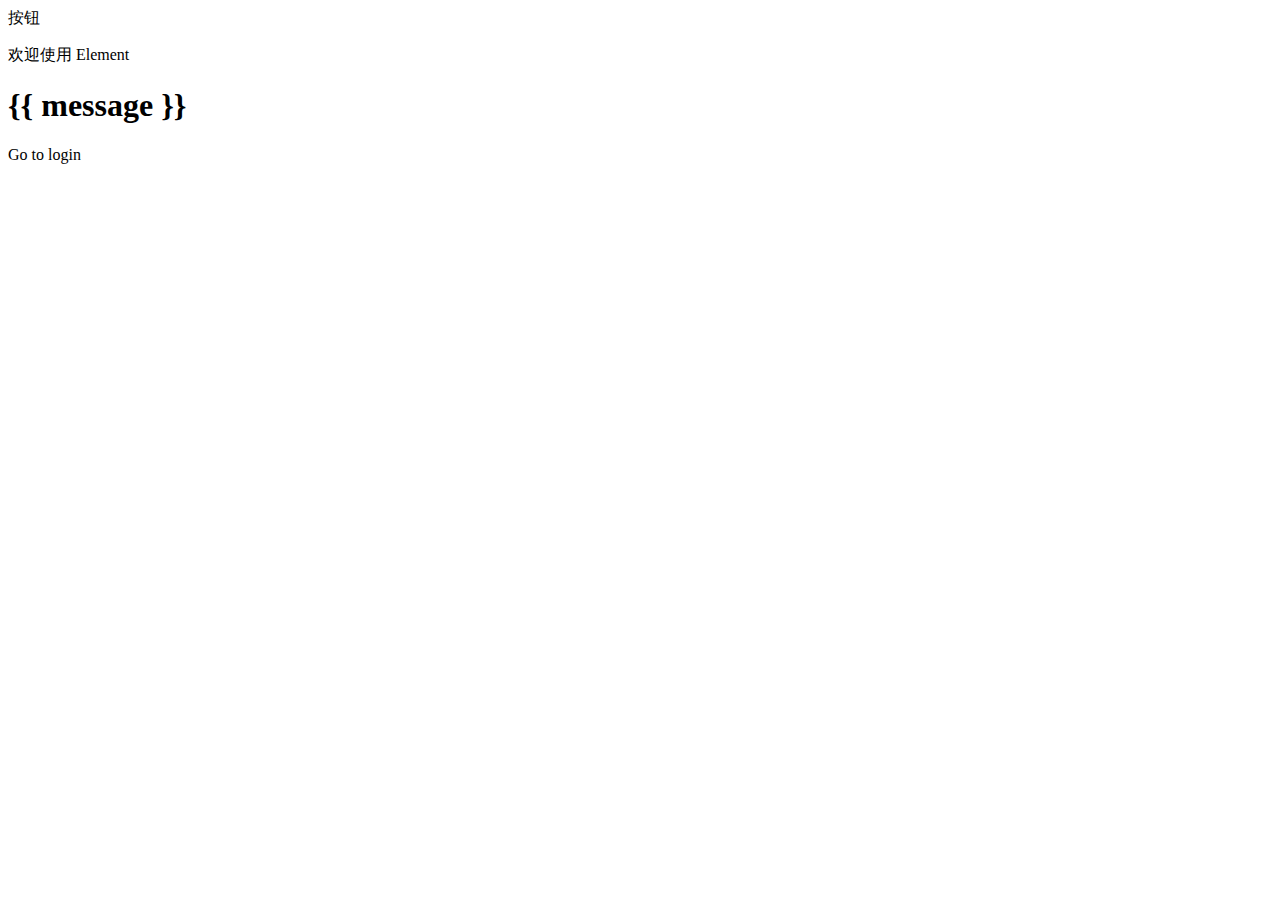
<file: index.html>
<!DOCTYPE html>
<html>
<head> 
    <meta charset="utf-8">
    <title> vue-project</title> 
   <link rel="stylesheet" href="./lib/css/element-ui1.4.4.css"> <link>
   <link rel="stylesheet" href="./css/index.css"> <link>
   



  </head>
  <body>
  <script type="text/x-template" id="login">
  <div class="login-container">
    <el-form autoComplete="on" :model="loginForm" :rules="loginRules" ref="loginForm" label-position="left" label-width="0px"
      class="card-box login-form">
      <h3 class="title">系统登录</h3>
       <el-form-item prop="username">
        <span class="svg-container svg-container_login">
          <icon-svg icon-class="yonghuming" />
        </span>
        <el-input name="username" type="text" v-model="loginForm.username" autoComplete="on" placeholder="邮箱" />
      </el-form-item>
      <el-form-item prop="password">
        <span class="svg-container">
          <icon-svg icon-class="mima" ></icon-svg>
        </span>
        <el-input name="password" type="password" @keyup.enter.native="handleLogin" v-model="loginForm.password" autoComplete="on"
          placeholder="密码"></el-input>
      </el-form-item>
      <el-form-item>
        <el-button type="primary" style="width:100%;" :loading="loading" @click.native.prevent="handleLogin">
          登录
        </el-button>
      </el-form-item>
      <div class='tips'>账号:admin 密码随便填</div>
      <div class='tips'>账号:editor  密码随便填</div>
    </el-form>
  </div>
</script>
	<div id="app">
  <el-button @click.native="visible = true">按钮</el-button>
  <el-dialog v-model="visible" title="Hello world">
    <p>欢迎使用 Element</p>
  </el-dialog>
	<h1>{{ message }}</h1>


	<todo-item 
      v-for="item in groceryList"
      v-bind:todo="item" 
      v-bind:key="item.id"
      ></todo-item>
  <router-link to="/login">Go to login</router-link>
  <router-view></router-view>
  </div>
  </body>

  <script src="./lib/js/vue.js"></script>
  <script src="./lib/js/vue-router.js"></script>
  <script src="./lib/js/element-ui1.4.4.js"></script>
<!-- <script src="https://unpkg.com/element-ui/lib/index.js"></script> -->
 	<script src="./js/index.js"></script>

</html>
</file>
<file: lib/css/element-ui1.4.4.css>
@charset "UTF-8";.el-breadcrumb:after,.el-breadcrumb:before,.el-button-group:after,.el-button-group:before,.el-form-item:after,.el-form-item:before,.el-form-item__content:after,.el-form-item__content:before{display:table;content:""}.el-checkbox-button__original,.el-pagination--small .arrow.disabled,.el-table .hidden-columns,.el-table td.is-hidden>*,.el-table th.is-hidden>*,.el-table--hidden{visibility:hidden}.el-form-item__content:after{clear:both}.el-form-item:after{clear:both}.el-breadcrumb:after{clear:both}.el-button-group:after{clear:both}.el-autocomplete-suggestion.is-loading li:after{display:inline-block;content:"";height:100%;vertical-align:middle}.el-dialog__header:after,.el-dialog__header:before{display:table;content:""}.el-dialog__header:after{clear:both}@font-face{font-family:element-icons;src:url(fonts/element-icons.woff?t=1472440741) format('woff'),url(fonts/element-icons.ttf?t=1472440741) format('truetype');font-weight:400;font-style:normal}[class*=" el-icon-"],[class^=el-icon-]{font-family:element-icons!important;speak:none;font-style:normal;font-weight:400;font-variant:normal;text-transform:none;line-height:1;vertical-align:baseline;display:inline-block;-webkit-font-smoothing:antialiased;-moz-osx-font-smoothing:grayscale}.el-icon-arrow-down:before{content:"\e600"}.el-icon-arrow-left:before{content:"\e601"}.el-icon-arrow-right:before{content:"\e602"}.el-icon-arrow-up:before{content:"\e603"}.el-icon-caret-bottom:before{content:"\e604"}.el-icon-caret-left:before{content:"\e605"}.el-icon-caret-right:before{content:"\e606"}.el-icon-caret-top:before{content:"\e607"}.el-icon-check:before{content:"\e608"}.el-icon-circle-check:before{content:"\e609"}.el-icon-circle-close:before{content:"\e60a"}.el-icon-circle-cross:before{content:"\e60b"}.el-icon-close:before{content:"\e60c"}.el-icon-upload:before{content:"\e60d"}.el-icon-d-arrow-left:before{content:"\e60e"}.el-icon-d-arrow-right:before{content:"\e60f"}.el-icon-d-caret:before{content:"\e610"}.el-icon-date:before{content:"\e611"}.el-icon-delete:before{content:"\e612"}.el-icon-document:before{content:"\e613"}.el-icon-edit:before{content:"\e614"}.el-icon-information:before{content:"\e615"}.el-icon-loading:before{content:"\e616"}.el-icon-menu:before{content:"\e617"}.el-icon-message:before{content:"\e618"}.el-icon-minus:before{content:"\e619"}.el-icon-more:before{content:"\e61a"}.el-icon-picture:before{content:"\e61b"}.el-icon-plus:before{content:"\e61c"}.el-icon-search:before{content:"\e61d"}.el-icon-setting:before{content:"\e61e"}.el-icon-share:before{content:"\e61f"}.el-icon-star-off:before{content:"\e620"}.el-icon-star-on:before{content:"\e621"}.el-icon-time:before{content:"\e622"}.el-icon-warning:before{content:"\e623"}.el-icon-delete2:before{content:"\e624"}.el-icon-upload2:before{content:"\e627"}.el-icon-view:before{content:"\e626"}.el-icon-loading{animation:rotating 1s linear infinite}.el-icon--right{margin-left:5px}.el-icon--left{margin-right:5px}@keyframes rotating{0%{transform:rotateZ(0)}100%{transform:rotateZ(360deg)}}.el-pagination{white-space:nowrap;padding:2px 5px;color:#48576a}.el-pagination:after,.el-pagination:before{display:table;content:""}.el-pagination:after{clear:both}.el-pagination button,.el-pagination span{display:inline-block;font-size:13px;min-width:28px;height:28px;line-height:28px;vertical-align:top;box-sizing:border-box}.el-pagination .el-select .el-input{width:110px}.el-pagination .el-select .el-input input{padding-right:25px;border-radius:2px;height:28px}.el-pagination button{border:none;padding:0 6px;background:0 0}.el-pagination button:focus{outline:0}.el-pagination button:hover{color:#20a0ff}.el-pagination button.disabled{color:#e4e4e4;background-color:#fff;cursor:not-allowed}.el-pager li,.el-pager li.btn-quicknext:hover,.el-pager li.btn-quickprev:hover{cursor:pointer}.el-pagination .btn-next,.el-pagination .btn-prev{background:center center no-repeat #fff;background-size:16px;border:1px solid #d1dbe5;cursor:pointer;margin:0;color:#97a8be}.el-pagination .btn-next .el-icon,.el-pagination .btn-prev .el-icon{display:block;font-size:12px}.el-pagination .btn-prev{border-radius:2px 0 0 2px;border-right:0}.el-pagination .btn-next{border-radius:0 2px 2px 0;border-left:0}.el-pagination--small .btn-next,.el-pagination--small .btn-prev,.el-pagination--small .el-pager li,.el-pagination--small .el-pager li:last-child{border-color:transparent;font-size:12px;line-height:22px;height:22px;min-width:22px}.el-pagination--small .el-pager li{border-radius:2px}.el-pagination__sizes{margin:0 10px 0 0}.el-pagination__sizes .el-input .el-input__inner{font-size:13px;border-color:#d1dbe5}.el-pagination__sizes .el-input .el-input__inner:hover{border-color:#20a0ff}.el-pagination__jump{margin-left:10px}.el-pagination__total{margin:0 10px}.el-pagination__rightwrapper{float:right}.el-pagination__editor{border:1px solid #d1dbe5;border-radius:2px;line-height:18px;padding:4px 2px;width:30px;text-align:center;margin:0 6px;box-sizing:border-box;transition:border .3s;-moz-appearance:textfield}.el-pager,.el-pager li{vertical-align:top;display:inline-block;margin:0}.el-pagination__editor::-webkit-inner-spin-button,.el-pagination__editor::-webkit-outer-spin-button{-webkit-appearance:none;margin:0}.el-pagination__editor:focus{outline:0;border-color:#20a0ff}.el-autocomplete-suggestion__wrap,.el-pager li{border:1px solid #d1dbe5;box-sizing:border-box}.el-pager{-webkit-user-select:none;-moz-user-select:none;-ms-user-select:none;user-select:none;list-style:none;font-size:0;padding:0}.el-date-table,.el-radio{-webkit-user-select:none;-ms-user-select:none}.el-date-table,.el-radio,.el-time-panel{-moz-user-select:none}.el-pager li{padding:0 4px;border-right:0;background:#fff;font-size:13px;min-width:28px;height:28px;line-height:28px;text-align:center}.el-pager li:last-child{border-right:1px solid #d1dbe5}.el-pager li.btn-quicknext,.el-pager li.btn-quickprev{line-height:28px;color:#97a8be}.el-pager li.active+li{border-left:0;padding-left:5px}.el-pager li:hover{color:#20a0ff}.el-pager li.active{border-color:#20a0ff;background-color:#20a0ff;color:#fff;cursor:default}.el-dialog{position:absolute;left:50%;-ms-transform:translateX(-50%);transform:translateX(-50%);background:#fff;border-radius:2px;box-shadow:0 1px 3px rgba(0,0,0,.3);box-sizing:border-box;margin-bottom:50px}.el-dialog--tiny{width:30%}.el-dialog--small{width:50%}.el-dialog--large{width:90%}.el-dialog--full{width:100%;top:0;margin-bottom:0;height:100%;overflow:auto}.el-dialog__wrapper{top:0;right:0;bottom:0;left:0;position:fixed;overflow:auto;margin:0}.el-autocomplete,.el-dropdown{display:inline-block;position:relative}.el-dialog__header{padding:20px 20px 0}.el-dialog__headerbtn{float:right;background:0 0;border:none;outline:0;padding:0;cursor:pointer;font-size:16px}.el-dialog__headerbtn .el-dialog__close{color:#bfcbd9}.el-dialog__headerbtn:focus .el-dialog__close,.el-dialog__headerbtn:hover .el-dialog__close{color:#20a0ff}.el-dialog__title{line-height:1;font-size:16px;font-weight:700;color:#1f2d3d}.el-dialog__body{padding:30px 20px;color:#48576a;font-size:14px}.el-dialog__footer{padding:10px 20px 15px;text-align:right;box-sizing:border-box}.dialog-fade-enter-active{animation:dialog-fade-in .3s}.dialog-fade-leave-active{animation:dialog-fade-out .3s}@keyframes dialog-fade-in{0%{transform:translate3d(0,-20px,0);opacity:0}100%{transform:translate3d(0,0,0);opacity:1}}@keyframes dialog-fade-out{0%{transform:translate3d(0,0,0);opacity:1}100%{transform:translate3d(0,-20px,0);opacity:0}}.el-autocomplete-suggestion{margin:5px 0;box-shadow:0 0 6px 0 rgba(0,0,0,.04),0 2px 4px 0 rgba(0,0,0,.12)}.el-autocomplete-suggestion li{list-style:none;line-height:36px;padding:0 10px;margin:0;cursor:pointer;color:#48576a;font-size:14px;white-space:nowrap;overflow:hidden;text-overflow:ellipsis}.el-autocomplete-suggestion li:hover{background-color:#e4e8f1}.el-autocomplete-suggestion li.highlighted{background-color:#20a0ff;color:#fff}.el-autocomplete-suggestion li:active{background-color:#0082e6}.el-autocomplete-suggestion.is-loading li:hover,.el-dropdown-menu{background-color:#fff}.el-autocomplete-suggestion li.divider{margin-top:6px;border-top:1px solid #d1dbe5}.el-autocomplete-suggestion li.divider:last-child{margin-bottom:-6px}.el-autocomplete-suggestion.is-loading li{text-align:center;height:100px;line-height:100px;font-size:20px;color:#999}.el-autocomplete-suggestion.is-loading .el-icon-loading{vertical-align:middle}.el-autocomplete-suggestion__wrap{max-height:280px;overflow:auto;background-color:#fff;padding:6px 0;border-radius:2px}.el-autocomplete-suggestion__list{margin:0;padding:0}.el-dropdown{color:#48576a;font-size:14px}.el-dropdown .el-button-group{display:block}.el-dropdown .el-button-group .el-button{float:none}.el-dropdown .el-dropdown__caret-button{padding-right:5px;padding-left:5px}.el-dropdown .el-dropdown__caret-button .el-dropdown__icon{padding-left:0}.el-dropdown__icon{font-size:12px;margin:0 3px}.el-dropdown-menu{margin:5px 0;border:1px solid #d1dbe5;box-shadow:0 2px 4px rgba(0,0,0,.12),0 0 6px rgba(0,0,0,.12);padding:6px 0;z-index:10;position:absolute;top:0;left:0;min-width:100px}.el-dropdown-menu__item{list-style:none;line-height:36px;padding:0 10px;margin:0;cursor:pointer}.el-dropdown-menu__item:not(.is-disabled):hover{background-color:#e4e8f1;color:#48576a}.el-dropdown-menu__item.is-disabled{cursor:default;color:#bfcbd9;pointer-events:none}.el-dropdown-menu__item--divided{position:relative;margin-top:6px;border-top:1px solid #d1dbe5}.el-dropdown-menu__item--divided:before{content:'';height:6px;display:block;margin:0 -10px;background-color:#fff}.el-menu-item,.el-submenu__title{height:56px;line-height:56px;font-size:14px;color:#48576a;padding:0 20px;cursor:pointer;position:relative;transition:border-color .3s,background-color .3s,color .3s;box-sizing:border-box;white-space:nowrap}.el-menu{border-radius:2px;list-style:none;position:relative;margin:0;padding-left:0;background-color:#eef1f6}.el-menu:after,.el-menu:before{display:table;content:""}.el-menu:after{clear:both}.el-menu li{list-style:none}.el-menu--dark{background-color:#324157}.el-menu--dark .el-menu-item,.el-menu--dark .el-submenu__title{color:#bfcbd9}.el-menu--dark .el-menu-item:hover,.el-menu--dark .el-submenu__title:hover{background-color:#48576a}.el-menu--dark .el-submenu .el-menu{background-color:#1f2d3d}.el-menu--dark .el-submenu .el-menu .el-menu-item:hover{background-color:#48576a}.el-menu--horizontal .el-menu-item{float:left;height:60px;line-height:60px;margin:0;cursor:pointer;position:relative;box-sizing:border-box;border-bottom:5px solid transparent}.el-menu--horizontal .el-menu-item a,.el-menu--horizontal .el-menu-item a:hover{color:inherit}.el-menu--horizontal .el-submenu{float:left;position:relative}.el-menu--horizontal .el-submenu>.el-menu{position:absolute;top:65px;left:0;border:1px solid #d1dbe5;padding:5px 0;background-color:#fff;z-index:100;min-width:100%;box-shadow:0 2px 4px 0 rgba(0,0,0,.12),0 0 6px 0 rgba(0,0,0,.04)}.el-menu--horizontal .el-submenu .el-submenu__title{height:60px;line-height:60px;border-bottom:5px solid transparent}.el-menu--horizontal .el-submenu .el-menu-item{background-color:#fff;float:none;height:36px;line-height:36px;padding:0 10px}.el-menu--horizontal .el-submenu .el-submenu__icon-arrow{position:static;vertical-align:middle;margin-left:5px;color:#97a8be;margin-top:-3px}.el-menu--horizontal .el-menu-item:hover,.el-menu--horizontal .el-submenu__title:hover{background-color:#eef1f6}.el-menu--horizontal>.el-menu-item:hover,.el-menu--horizontal>.el-submenu.is-active .el-submenu__title,.el-menu--horizontal>.el-submenu:hover .el-submenu__title{border-bottom:5px solid #20a0ff}.el-menu--horizontal.el-menu--dark .el-menu-item:hover,.el-menu--horizontal.el-menu--dark .el-submenu__title:hover{background-color:#324157}.el-menu--horizontal.el-menu--dark .el-submenu .el-menu-item:hover,.el-menu--horizontal.el-menu--dark .el-submenu .el-submenu-title:hover,.el-menu-item:hover{background-color:#d1dbe5}.el-menu--horizontal.el-menu--dark .el-submenu .el-menu-item,.el-menu--horizontal.el-menu--dark .el-submenu .el-submenu-title{color:#48576a}.el-menu--horizontal.el-menu--dark .el-submenu .el-menu-item.is-active,.el-menu-item.is-active{color:#20a0ff}.el-menu--collapse{width:64px}.el-menu--collapse>.el-menu-item [class^=el-icon-],.el-menu--collapse>.el-submenu>.el-submenu__title [class^=el-icon-]{margin:0;vertical-align:middle;width:24px;text-align:center}.el-menu--collapse>.el-menu-item .el-submenu__icon-arrow,.el-menu--collapse>.el-submenu>.el-submenu__title .el-submenu__icon-arrow{display:none}.el-menu--collapse>.el-menu-item span,.el-menu--collapse>.el-submenu>.el-submenu__title span{height:0;width:0;overflow:hidden;visibility:hidden;display:inline-block}.el-menu--collapse .el-submenu{position:relative}.el-menu--collapse .el-submenu .el-menu{position:absolute;margin-left:5px;top:0;left:100%;z-index:10}.el-menu--collapse .el-submenu.is-opened>.el-submenu__title .el-submenu__icon-arrow{-ms-transform:none;transform:none}.el-menu-item [class^=el-icon-]{margin-right:5px;width:24px;text-align:center}.el-menu-item *{vertical-align:middle}.el-menu-item:first-child{margin-left:0}.el-menu-item:last-child{margin-right:0}.el-submenu [class^=el-icon-]{vertical-align:middle;margin-right:5px;width:24px;text-align:center}.el-submenu .el-menu{background-color:#e4e8f1}.el-submenu .el-menu-item:hover,.el-submenu__title:hover{background-color:#d1dbe5}.el-submenu .el-menu-item{height:50px;line-height:50px;padding:0 45px;min-width:200px}.el-submenu.is-opened>.el-submenu__title .el-submenu__icon-arrow{-ms-transform:rotate(180deg);transform:rotateZ(180deg)}.el-submenu.is-active .el-submenu__title{border-bottom-color:#20a0ff}.el-submenu__title{position:relative}.el-submenu__title *{vertical-align:middle}.el-submenu__icon-arrow{position:absolute;top:50%;right:20px;margin-top:-7px;transition:transform .3s;font-size:12px}.el-radio,.el-radio__inner,.el-radio__input{position:relative;display:inline-block}.el-menu-item-group>ul{padding:0}.el-menu-item-group__title{padding-top:15px;line-height:normal;font-size:14px;padding-left:20px;color:#97a8be}.el-radio-button__inner,.el-radio-group,.el-radio__input{line-height:1;vertical-align:middle}.horizontal-collapse-transition .el-submenu__title .el-submenu__icon-arrow{transition:.2s;opacity:0}.el-radio{color:#1f2d3d;cursor:pointer;white-space:nowrap}.el-radio+.el-radio{margin-left:15px}.el-radio__input{white-space:nowrap;cursor:pointer;outline:0}.el-radio__input.is-focus .el-radio__inner{border-color:#20a0ff}.el-radio__input.is-checked .el-radio__inner{border-color:#20a0ff;background:#20a0ff}.el-radio__input.is-checked .el-radio__inner::after{-ms-transform:translate(-50%,-50%) scale(1);transform:translate(-50%,-50%) scale(1)}.el-radio__input.is-disabled .el-radio__inner{background-color:#eef1f6;border-color:#d1dbe5;cursor:not-allowed}.el-radio__input.is-disabled .el-radio__inner::after{cursor:not-allowed;background-color:#eef1f6}.el-radio__input.is-disabled .el-radio__inner+.el-radio__label{cursor:not-allowed}.el-radio__input.is-disabled.is-checked .el-radio__inner{background-color:#d1dbe5;border-color:#d1dbe5}.el-radio__inner,.el-radio__input.is-disabled.is-checked .el-radio__inner::after{background-color:#fff}.el-radio__input.is-disabled+.el-radio__label{color:#bbb;cursor:not-allowed}.el-radio__inner{border:1px solid #bfcbd9;width:18px;height:18px;border-radius:50%;cursor:pointer;box-sizing:border-box}.el-radio__inner:hover{border-color:#20a0ff}.el-radio__inner::after{width:6px;height:6px;border-radius:50%;background-color:#fff;content:"";position:absolute;left:50%;top:50%;-ms-transform:translate(-50%,-50%) scale(0);transform:translate(-50%,-50%) scale(0);transition:transform .15s cubic-bezier(.71,-.46,.88,.6)}.el-switch__core,.el-switch__label{width:46px;height:22px;cursor:pointer}.el-radio__original{opacity:0;outline:0;position:absolute;z-index:-1;top:0;left:0;right:0;bottom:0;margin:0}.el-radio-button,.el-radio-button__inner{position:relative;display:inline-block}.el-radio__label{font-size:14px;padding-left:5px}.el-radio-group{display:inline-block;font-size:0}.el-radio-group .el-radio{font-size:14px}.el-radio-button:first-child .el-radio-button__inner{border-left:1px solid #bfcbd9;border-radius:4px 0 0 4px;box-shadow:none!important}.el-radio-button:last-child .el-radio-button__inner{border-radius:0 4px 4px 0}.el-radio-button:first-child:last-child .el-radio-button__inner{border-radius:4px}.el-radio-button__inner{white-space:nowrap;background:#fff;border:1px solid #bfcbd9;border-left:0;color:#1f2d3d;-webkit-appearance:none;text-align:center;box-sizing:border-box;outline:0;margin:0;cursor:pointer;transition:all .3s cubic-bezier(.645,.045,.355,1);padding:10px 15px;font-size:14px;border-radius:0}.el-radio-button__inner:hover{color:#20a0ff}.el-radio-button__inner [class*=el-icon-]{line-height:.9}.el-radio-button__inner [class*=el-icon-]+span{margin-left:5px}.el-radio-button__orig-radio{opacity:0;outline:0;position:absolute;z-index:-1;left:-999px}.el-radio-button__orig-radio:checked+.el-radio-button__inner{color:#fff;background-color:#20a0ff;border-color:#20a0ff;box-shadow:-1px 0 0 0 #20a0ff}.el-radio-button__orig-radio:disabled+.el-radio-button__inner{color:#bfcbd9;cursor:not-allowed;background-image:none;background-color:#eef1f6;border-color:#d1dbe5;box-shadow:none}.el-radio-button--large .el-radio-button__inner{padding:11px 19px;font-size:16px;border-radius:0}.el-radio-button--small .el-radio-button__inner{padding:7px 9px;font-size:12px;border-radius:0}.el-radio-button--mini .el-radio-button__inner{padding:4px;font-size:12px;border-radius:0}.el-switch{display:inline-block;position:relative;font-size:14px;line-height:22px;height:22px;vertical-align:middle}.el-switch__label,.el-switch__label *{position:absolute;font-size:14px;display:inline-block}.el-switch .label-fade-enter,.el-switch .label-fade-leave-active{opacity:0}.el-switch.is-disabled .el-switch__core{border-color:#e4e8f1!important;background:#e4e8f1!important}.el-switch.is-disabled .el-switch__core span{background-color:#fbfdff!important}.el-switch.is-disabled .el-switch__core~.el-switch__label *{color:#fbfdff!important}.el-switch.is-checked .el-switch__core{border-color:#20a0ff;background-color:#20a0ff}.el-switch.is-disabled .el-switch__core,.el-switch.is-disabled .el-switch__label{cursor:not-allowed}.el-switch__label{transition:.2s;left:0;top:0}.el-switch__label *{line-height:1;top:4px;color:#fff}.el-switch__label--left i{left:6px}.el-switch__label--right i{right:6px}.el-switch__input{display:none}.el-switch__core{margin:0;display:inline-block;position:relative;border:1px solid #bfcbd9;outline:0;border-radius:12px;box-sizing:border-box;background:#bfcbd9;transition:border-color .3s,background-color .3s}.el-switch__core .el-switch__button{top:0;left:0;position:absolute;border-radius:100%;transition:transform .3s;width:16px;height:16px;background-color:#fff}.el-switch--wide .el-switch__label.el-switch__label--left span{left:10px}.el-switch--wide .el-switch__label.el-switch__label--right span{right:10px}.el-select-dropdown{position:absolute;z-index:1001;border:1px solid #d1dbe5;border-radius:2px;background-color:#fff;box-shadow:0 2px 4px rgba(0,0,0,.12),0 0 6px rgba(0,0,0,.04);box-sizing:border-box;margin:5px 0}.el-select-dropdown .el-scrollbar.is-empty .el-select-dropdown__list{padding:0}.el-select-dropdown.is-multiple .el-select-dropdown__item.selected{color:#20a0ff;background-color:#fff}.el-select-dropdown.is-multiple .el-select-dropdown__item.selected.hover,.el-select-dropdown__item.hover,.el-select-dropdown__item:hover{background-color:#e4e8f1}.el-select-dropdown.is-multiple .el-select-dropdown__item.selected::after{position:absolute;right:10px;font-family:element-icons;content:"\E608";font-size:11px;-webkit-font-smoothing:antialiased;-moz-osx-font-smoothing:grayscale}.el-select-dropdown__empty{padding:10px 0;margin:0;text-align:center;color:#999;font-size:14px}.el-select-dropdown__wrap{max-height:274px}.el-select-dropdown__list{list-style:none;padding:6px 0;margin:0;box-sizing:border-box}.el-select-dropdown__item{font-size:14px;padding:8px 10px;position:relative;white-space:nowrap;overflow:hidden;text-overflow:ellipsis;color:#48576a;height:36px;line-height:1.5;box-sizing:border-box;cursor:pointer}.el-select-dropdown__item.selected{color:#fff;background-color:#20a0ff}.el-select-dropdown__item.selected.hover{background-color:#1c8de0}.el-select-dropdown__item span{line-height:1.5!important}.el-select-dropdown__item.is-disabled{color:#bfcbd9;cursor:not-allowed}.el-select-dropdown__item.is-disabled:hover{background-color:#fff}.el-select-group{margin:0;padding:0}.el-select-group .el-select-dropdown__item{padding-left:20px}.el-select-group__wrap{list-style:none;margin:0;padding:0}.el-select-group__title{padding-left:10px;font-size:12px;color:#999;height:30px;line-height:30px}.el-select{display:inline-block;position:relative}.el-select:hover .el-input__inner{border-color:#8391a5}.el-select .el-input__inner{cursor:pointer;padding-right:35px}.el-select .el-input__inner:focus{border-color:#20a0ff}.el-select .el-input .el-input__icon{color:#bfcbd9;font-size:12px;transition:transform .3s;-ms-transform:translateY(-50%) rotate(180deg);transform:translateY(-50%) rotateZ(180deg);line-height:16px;top:50%;cursor:pointer}.el-select .el-input .el-input__icon.is-show-close{transition:0s;width:16px;height:16px;font-size:14px;right:8px;text-align:center;-ms-transform:translateY(-50%) rotate(180deg);transform:translateY(-50%) rotateZ(180deg);border-radius:100%;color:#bfcbd9}.el-select .el-input .el-input__icon.is-show-close:hover{color:#97a8be}.el-select .el-input .el-input__icon.is-reverse{-ms-transform:translateY(-50%);transform:translateY(-50%)}.el-select .el-input.is-disabled .el-input__inner{cursor:not-allowed}.el-select .el-input.is-disabled .el-input__inner:hover{border-color:#d1dbe5}.el-select>.el-input{display:block}.el-select .el-tag__close{margin-top:-2px}.el-select .el-tag{height:24px;line-height:24px;box-sizing:border-box;margin:3px 0 3px 6px}.el-select__input{border:none;outline:0;padding:0;margin-left:10px;color:#666;font-size:14px;vertical-align:baseline;-webkit-appearance:none;-moz-appearance:none;appearance:none;height:28px;background-color:transparent}.el-select__input.is-mini{height:14px}.el-select__close{cursor:pointer;position:absolute;top:8px;z-index:1000;right:25px;color:#bfcbd9;line-height:18px;font-size:12px}.el-select__close:hover{color:#97a8be}.el-select__tags{position:absolute;line-height:normal;white-space:normal;z-index:1;top:50%;-ms-transform:translateY(-50%);transform:translateY(-50%)}.el-table,.el-table td,.el-table th{box-sizing:border-box;position:relative}.el-select__tag{display:inline-block;height:24px;line-height:24px;font-size:14px;border-radius:4px;color:#fff;background-color:#20a0ff}.el-select__tag .el-icon-close{font-size:12px}.el-table{overflow:hidden;width:100%;max-width:100%;background-color:#fff;border:1px solid #dfe6ec;font-size:14px;color:#1f2d3d}.el-table .el-tooltip.cell{white-space:nowrap;min-width:50px}.el-table td,.el-table th{height:40px;min-width:0;text-overflow:ellipsis;vertical-align:middle}.el-table::after,.el-table::before{content:'';position:absolute;background-color:#dfe6ec;z-index:1}.el-table td.is-right,.el-table th.is-right{text-align:right}.el-table td.is-left,.el-table th.is-left{text-align:left}.el-table td.is-center,.el-table th.is-center{text-align:center}.el-table td,.el-table th.is-leaf{border-bottom:1px solid #dfe6ec}.el-table td.gutter,.el-table th.gutter{width:15px;border-right-width:0;border-bottom-width:0;padding:0}.el-table .cell,.el-table th>div{padding-left:18px;padding-right:18px;box-sizing:border-box;text-overflow:ellipsis}.el-table::before{left:0;bottom:0;width:100%;height:1px}.el-table::after{top:0;right:0;width:1px;height:100%}.el-table .caret-wrapper,.el-table th>.cell{position:relative;display:inline-block;vertical-align:middle}.el-table th{white-space:nowrap;overflow:hidden;background-color:#eef1f6;text-align:left}.el-table th>div{display:inline-block;line-height:40px;overflow:hidden;white-space:nowrap}.el-table td>div{box-sizing:border-box}.el-table th.required>div::before{display:inline-block;content:"";width:8px;height:8px;border-radius:50%;background:#ff4d51;margin-right:5px;vertical-align:middle}.el-table th>.cell{word-wrap:normal;text-overflow:ellipsis;line-height:30px;width:100%;box-sizing:border-box}.el-table th>.cell.highlight{color:#20a0ff}.el-table .caret-wrapper{cursor:pointer;margin-left:5px;margin-top:-2px;width:16px;height:30px;overflow:visible;overflow:initial}.el-table .cell,.el-table__footer-wrapper,.el-table__header-wrapper{overflow:hidden}.el-table .sort-caret{display:inline-block;width:0;height:0;border:0;content:"";position:absolute;left:3px;z-index:2}.el-table .sort-caret.ascending,.el-table .sort-caret.descending{border-right:5px solid transparent;border-left:5px solid transparent}.el-table .sort-caret.ascending{top:9px;border-top:none;border-bottom:5px solid #97a8be}.el-table .sort-caret.descending{bottom:9px;border-top:5px solid #97a8be;border-bottom:none}.el-table .ascending .sort-caret.ascending{border-bottom-color:#48576a}.el-table .descending .sort-caret.descending{border-top-color:#48576a}.el-table td.gutter{width:0}.el-table .cell{white-space:normal;word-break:break-all;line-height:24px}.el-badge__content,.el-message__group p,.el-progress-bar__inner,.el-steps.is-horizontal,.el-tabs__nav,.el-tag,.el-time-spinner,.el-tree-node,.el-upload-list__item-name{white-space:nowrap}.el-table tr input[type=checkbox]{margin:0}.el-table tr{background-color:#fff}.el-table .hidden-columns{position:absolute;z-index:-1}.el-table__empty-block{position:relative;min-height:60px;text-align:center;width:100%;height:100%}.el-table__empty-text{position:absolute;left:50%;top:50%;-ms-transform:translate(-50%,-50%);transform:translate(-50%,-50%);color:#5e7382}.el-table__expand-column .cell{padding:0;text-align:center}.el-table__expand-icon{position:relative;cursor:pointer;color:#666;font-size:12px;transition:transform .2s ease-in-out;height:40px}.el-table__expand-icon>.el-icon{position:absolute;left:50%;top:50%;margin-left:-5px;margin-top:-5px}.el-table__expand-icon--expanded{-ms-transform:rotate(90deg);transform:rotate(90deg)}.el-table__expanded-cell{padding:20px 50px;background-color:#fbfdff;box-shadow:inset 0 2px 0 #f4f4f4}.el-table__expanded-cell:hover{background-color:#fbfdff!important}.el-table--fit{border-right:0;border-bottom:0}.el-table--border th,.el-table__fixed-right-patch{border-bottom:1px solid #dfe6ec}.el-table--fit td.gutter,.el-table--fit th.gutter{border-right-width:1px}.el-table--border td,.el-table--border th{border-right:1px solid #dfe6ec}.el-table__fixed,.el-table__fixed-right{position:absolute;top:0;left:0;box-shadow:1px 0 8px #d3d4d6;overflow-x:hidden}.el-table__fixed-right::before,.el-table__fixed::before{content:'';position:absolute;left:0;bottom:0;width:100%;height:1px;background-color:#dfe6ec;z-index:4}.el-table__fixed-right-patch{position:absolute;top:-1px;right:0;background-color:#eef1f6}.el-table__fixed-right{top:0;left:auto;right:0;box-shadow:-1px 0 8px #d3d4d6}.el-table__fixed-right .el-table__fixed-body-wrapper,.el-table__fixed-right .el-table__fixed-footer-wrapper,.el-table__fixed-right .el-table__fixed-header-wrapper{left:auto;right:0}.el-table__fixed-header-wrapper{position:absolute;left:0;top:0;z-index:3}.el-table__fixed-header-wrapper thead div{background-color:#eef1f6;color:#1f2d3d}.el-table__fixed-footer-wrapper{position:absolute;left:0;bottom:0;z-index:3}.el-table__fixed-footer-wrapper tbody td{border-top:1px solid #dfe6ec;background-color:#fbfdff;color:#1f2d3d}.el-table__fixed-body-wrapper{position:absolute;left:0;top:37px;overflow:hidden;z-index:3}.el-table__body-wrapper,.el-table__footer-wrapper,.el-table__header-wrapper{width:100%}.el-table__footer-wrapper{margin-top:-1px}.el-table__footer-wrapper td{border-top:1px solid #dfe6ec}.el-table__body,.el-table__footer,.el-table__header{table-layout:fixed}.el-table__footer-wrapper thead div,.el-table__header-wrapper thead div{background-color:#eef1f6;color:#1f2d3d}.el-table__footer-wrapper tbody td,.el-table__header-wrapper tbody td{background-color:#fbfdff;color:#1f2d3d}.el-table__body-wrapper{overflow:auto;position:relative}.el-table--striped .el-table__body tr.el-table__row--striped td{background:#FAFAFA;background-clip:padding-box}.el-table--striped .el-table__body tr.el-table__row--striped.current-row td{background:#edf7ff}.el-table__body tr.hover-row.current-row>td,.el-table__body tr.hover-row.el-table__row--striped.current-row>td,.el-table__body tr.hover-row.el-table__row--striped>td,.el-table__body tr.hover-row>td{background-color:#eef1f6}.el-table__body tr.current-row>td{background:#edf7ff}.el-table__column-resize-proxy{position:absolute;left:200px;top:0;bottom:0;width:0;border-left:1px solid #dfe6ec;z-index:10}.el-table__column-filter-trigger{display:inline-block;line-height:34px;margin-left:5px;cursor:pointer}.el-table__column-filter-trigger i{color:#97a8be}.el-table--enable-row-transition .el-table__body td{transition:background-color .25s ease}.el-fade-in-linear-enter-active,.el-fade-in-linear-leave-active,.fade-in-linear-enter-active,.fade-in-linear-leave-active{transition:opacity .2s linear}.el-table--enable-row-hover .el-table__body tr:hover>td{background-color:#eef1f6;background-clip:padding-box}.el-table--fluid-height .el-table__fixed,.el-table--fluid-height .el-table__fixed-right{bottom:0;overflow:hidden}.el-table-column--selection .cell{padding-left:14px;padding-right:14px}.el-table-filter{border:1px solid #d1dbe5;border-radius:2px;background-color:#fff;box-shadow:0 2px 4px rgba(0,0,0,.12),0 0 6px rgba(0,0,0,.12);box-sizing:border-box;margin:2px 0}.el-table-filter__list{padding:5px 0;margin:0;list-style:none;min-width:100px}.el-table-filter__list-item{line-height:36px;padding:0 10px;cursor:pointer;font-size:14px}.el-table-filter__list-item:hover{background-color:#e4e8f1;color:#48576a}.el-table-filter__list-item.is-active{background-color:#20a0ff;color:#fff}.el-table-filter__content{min-width:100px}.el-table-filter__bottom{border-top:1px solid #d1dbe5;padding:8px}.el-table-filter__bottom button{background:0 0;border:none;color:#8391a5;cursor:pointer;font-size:14px;padding:0 3px}.el-table-filter__bottom button:hover{color:#20a0ff}.el-table-filter__bottom button:focus{outline:0}.el-table-filter__bottom button.is-disabled{color:#bfcbd9;cursor:not-allowed}.el-table-filter__checkbox-group{padding:10px}.el-table-filter__checkbox-group label.el-checkbox{display:block;margin-bottom:8px;margin-left:5px}.el-table-filter__checkbox-group .el-checkbox:last-child{margin-bottom:0}.el-date-table{font-size:12px;min-width:224px;user-select:none}.el-date-table td{width:32px;height:32px;box-sizing:border-box;text-align:center;cursor:pointer}.el-date-table td.next-month,.el-date-table td.prev-month{color:#ddd}.el-date-table td.today{color:#20a0ff;position:relative}.el-date-table td.today:before{content:" ";position:absolute;top:0;right:0;width:0;height:0;border-top:.5em solid #20a0ff;border-left:.5em solid transparent}.el-month-table td .cell,.el-year-table td .cell{width:48px;height:32px;display:block;line-height:32px}.el-date-table td.available:hover{background-color:#e4e8f1}.el-date-table td.in-range{background-color:#d2ecff}.el-date-table td.in-range:hover{background-color:#afddff}.el-date-table td.current:not(.disabled),.el-date-table td.end-date,.el-date-table td.start-date{background-color:#20a0ff!important;color:#fff}.el-date-table td.disabled{background-color:#f4f4f4;opacity:1;cursor:not-allowed;color:#ccc}.el-fade-in-enter,.el-fade-in-leave-active,.el-fade-in-linear-enter,.el-fade-in-linear-leave,.el-fade-in-linear-leave-active,.fade-in-linear-enter,.fade-in-linear-leave,.fade-in-linear-leave-active{opacity:0}.el-date-table td.week{font-size:80%;color:#8391a5}.el-month-table,.el-year-table{font-size:12px;margin:-1px;border-collapse:collapse}.el-date-table th{padding:5px;color:#8391a5;font-weight:400}.el-date-table.is-week-mode .el-date-table__row:hover{background-color:#e4e8f1}.el-date-table.is-week-mode .el-date-table__row.current{background-color:#d2ecff}.el-month-table td{text-align:center;padding:20px 3px;cursor:pointer}.el-month-table td .cell{color:#48576a}.el-month-table td .cell:hover{background-color:#e4e8f1}.el-month-table td.disabled .cell{background-color:#f4f4f4;cursor:not-allowed;color:#ccc}.el-month-table td.current:not(.disabled) .cell{background-color:#20a0ff!important;color:#fff}.el-year-table .el-icon{color:#97a8be}.el-year-table td{text-align:center;padding:20px 3px;cursor:pointer}.el-year-table td .cell{color:#48576a}.el-year-table td .cell:hover{background-color:#e4e8f1}.el-year-table td.disabled .cell{background-color:#f4f4f4;cursor:not-allowed;color:#ccc}.el-year-table td.current:not(.disabled) .cell{background-color:#20a0ff!important;color:#fff}.el-date-range-picker{min-width:520px}.el-date-range-picker table{table-layout:fixed;width:100%}.el-date-range-picker .el-picker-panel__body{min-width:513px}.el-date-range-picker .el-picker-panel__content{margin:0}.el-date-range-picker.has-sidebar.has-time{min-width:766px}.el-date-range-picker.has-sidebar{min-width:620px}.el-date-range-picker.has-time{min-width:660px}.el-date-range-picker__header{position:relative;text-align:center;height:28px}.el-date-range-picker__header button{float:left}.el-date-range-picker__header div{font-size:14px;margin-right:50px}.el-date-range-picker__content{float:left;width:50%;box-sizing:border-box;margin:0;padding:16px}.el-date-range-picker__content.is-right .el-date-range-picker__header button{float:right}.el-date-range-picker__content.is-right .el-date-range-picker__header div{margin-left:50px;margin-right:50px}.el-date-range-picker__content.is-left{border-right:1px solid #e4e4e4}.el-date-range-picker__editors-wrap{box-sizing:border-box;display:table-cell}.el-date-range-picker__editors-wrap.is-right{text-align:right}.el-date-range-picker__time-header{position:relative;border-bottom:1px solid #e4e4e4;font-size:12px;padding:8px 5px 5px;display:table;width:100%;box-sizing:border-box}.el-date-range-picker__time-header>.el-icon-arrow-right{font-size:20px;vertical-align:middle;display:table-cell;color:#97a8be}.el-date-range-picker__time-picker-wrap{position:relative;display:table-cell;padding:0 5px}.el-date-range-picker__time-picker-wrap .el-picker-panel{position:absolute;top:13px;right:0;z-index:1;background:#fff}.el-time-range-picker{min-width:354px;overflow:visible}.el-time-range-picker__content{position:relative;text-align:center;padding:10px}.el-time-range-picker__cell{box-sizing:border-box;margin:0;padding:4px 7px 7px;width:50%;display:inline-block}.el-time-range-picker__header{margin-bottom:5px;text-align:center;font-size:14px}.el-time-range-picker__body{border-radius:2px;border:1px solid #d1dbe5}.el-picker-panel{color:#48576a;border:1px solid #d1dbe5;box-shadow:0 2px 6px #ccc;background:#fff;border-radius:2px;line-height:20px;margin:5px 0}.el-picker-panel__body-wrapper::after,.el-picker-panel__body::after{content:"";display:table;clear:both}.el-picker-panel__content{position:relative;margin:15px}.el-picker-panel__footer{border-top:1px solid #e4e4e4;padding:4px;text-align:right;background-color:#fff;position:relative}.el-picker-panel__shortcut{display:block;width:100%;border:0;background-color:transparent;line-height:28px;font-size:14px;color:#48576a;padding-left:12px;text-align:left;outline:0;cursor:pointer}.el-picker-panel__shortcut:hover{background-color:#e4e8f1}.el-picker-panel__shortcut.active{background-color:#e6f1fe;color:#20a0ff}.el-picker-panel__btn{border:1px solid #dcdcdc;color:#333;line-height:24px;border-radius:2px;padding:0 20px;cursor:pointer;background-color:transparent;outline:0;font-size:12px}.el-picker-panel__btn[disabled]{color:#ccc;cursor:not-allowed}.el-picker-panel__icon-btn{font-size:12px;color:#97a8be;border:0;background:0 0;cursor:pointer;outline:0;margin-top:3px}.el-date-picker__header-label.active,.el-date-picker__header-label:hover,.el-picker-panel__icon-btn:hover{color:#20a0ff}.el-picker-panel__link-btn{cursor:pointer;color:#20a0ff;text-decoration:none;padding:15px;font-size:12px}.el-picker-panel [slot=sidebar],.el-picker-panel__sidebar{position:absolute;top:0;bottom:0;width:110px;border-right:1px solid #e4e4e4;box-sizing:border-box;padding-top:6px;background-color:#fbfdff;overflow:auto}.el-picker-panel [slot=sidebar]+.el-picker-panel__body,.el-picker-panel__sidebar+.el-picker-panel__body{margin-left:110px}.el-date-picker{min-width:254px}.el-date-picker .el-picker-panel__content{min-width:224px}.el-date-picker table{table-layout:fixed;width:100%}.el-date-picker.has-sidebar.has-time{min-width:434px}.el-date-picker.has-sidebar{min-width:370px}.el-date-picker.has-time{min-width:324px}.el-date-picker__editor-wrap{position:relative;display:table-cell;padding:0 5px}.el-date-picker__time-header{position:relative;border-bottom:1px solid #e4e4e4;font-size:12px;padding:8px 5px 5px;display:table;width:100%;box-sizing:border-box}.el-date-picker__header{margin:12px;text-align:center}.el-date-picker__header-label{font-size:14px;padding:0 5px;line-height:22px;text-align:center;cursor:pointer}.el-date-picker__prev-btn{float:left}.el-date-picker__next-btn{float:right}.el-date-picker__time-wrap{padding:10px;text-align:center}.el-date-picker__time-label{float:left;cursor:pointer;line-height:30px;margin-left:10px}.time-select{margin:5px 0;min-width:0}.time-select .el-picker-panel__content{max-height:200px;margin:0}.time-select-item{padding:8px 10px;font-size:14px}.time-select-item.selected:not(.disabled){background-color:#20a0ff;color:#fff}.time-select-item.selected:not(.disabled):hover{background-color:#20a0ff}.time-select-item.disabled{color:#d1dbe5;cursor:not-allowed}.time-select-item:hover{background-color:#e4e8f1;cursor:pointer}.el-fade-in-enter-active,.el-fade-in-leave-active,.el-zoom-in-center-enter-active,.el-zoom-in-center-leave-active{transition:all .3s cubic-bezier(.55,0,.1,1)}.el-zoom-in-bottom-enter-active,.el-zoom-in-bottom-leave-active,.el-zoom-in-left-enter-active,.el-zoom-in-left-leave-active,.el-zoom-in-top-enter-active,.el-zoom-in-top-leave-active{transition:transform .3s cubic-bezier(.23,1,.32,1) .1s,opacity .3s cubic-bezier(.23,1,.32,1) .1s}.el-zoom-in-center-enter,.el-zoom-in-center-leave-active{opacity:0;-ms-transform:scaleX(0);transform:scaleX(0)}.el-zoom-in-top-enter-active,.el-zoom-in-top-leave-active{opacity:1;-ms-transform:scaleY(1);transform:scaleY(1);-ms-transform-origin:center top;transform-origin:center top}.el-zoom-in-top-enter,.el-zoom-in-top-leave-active{opacity:0;-ms-transform:scaleY(0);transform:scaleY(0)}.el-zoom-in-bottom-enter-active,.el-zoom-in-bottom-leave-active{opacity:1;-ms-transform:scaleY(1);transform:scaleY(1);-ms-transform-origin:center bottom;transform-origin:center bottom}.el-zoom-in-bottom-enter,.el-zoom-in-bottom-leave-active{opacity:0;-ms-transform:scaleY(0);transform:scaleY(0)}.el-zoom-in-left-enter-active,.el-zoom-in-left-leave-active{opacity:1;-ms-transform:scale(1,1);transform:scale(1,1);-ms-transform-origin:top left;transform-origin:top left}.el-zoom-in-left-enter,.el-zoom-in-left-leave-active{opacity:0;-ms-transform:scale(.45,.45);transform:scale(.45,.45)}.collapse-transition{transition:.3s height ease-in-out,.3s padding-top ease-in-out,.3s padding-bottom ease-in-out}.horizontal-collapse-transition{transition:.3s width ease-in-out,.3s padding-left ease-in-out,.3s padding-right ease-in-out}.el-list-enter-active,.el-list-leave-active{transition:all 1s}.el-list-enter,.el-list-leave-active{opacity:0;-ms-transform:translateY(-30px);transform:translateY(-30px)}.el-opacity-transition{transition:opacity .3s cubic-bezier(.55,0,.1,1)}.el-date-editor{position:relative;display:inline-block}.el-date-editor .el-picker-panel{position:absolute;min-width:180px;box-sizing:border-box;box-shadow:0 2px 6px #ccc;background:#fff;z-index:10;top:41px}.el-date-editor.el-input{width:193px}.el-date-editor--daterange.el-input{width:220px}.el-date-editor--datetimerange.el-input{width:350px}.el-time-spinner.has-seconds .el-time-spinner__wrapper{width:33%}.el-time-spinner.has-seconds .el-time-spinner__wrapper:nth-child(2){margin-left:1%}.el-time-spinner__wrapper{max-height:190px;overflow:auto;display:inline-block;width:50%;vertical-align:top;position:relative}.el-time-spinner__wrapper .el-scrollbar__wrap:not(.el-scrollbar__wrap--hidden-default){padding-bottom:15px}.el-time-spinner__list{padding:0;margin:0;list-style:none;text-align:center}.el-time-spinner__list::after,.el-time-spinner__list::before{content:'';display:block;width:100%;height:80px}.el-time-spinner__item{height:32px;line-height:32px;font-size:12px}.el-time-spinner__item:hover:not(.disabled):not(.active){background:#e4e8f1;cursor:pointer}.el-time-spinner__item.active:not(.disabled){color:#fff}.el-time-spinner__item.disabled{color:#d1dbe5;cursor:not-allowed}.el-time-panel{margin:5px 0;border:1px solid #d1dbe5;background-color:#fff;box-shadow:0 2px 4px rgba(0,0,0,.12),0 0 6px rgba(0,0,0,.04);border-radius:2px;position:absolute;width:180px;left:0;z-index:1000;-webkit-user-select:none;-ms-user-select:none;user-select:none}.el-popover,.el-tabs--border-card{box-shadow:0 2px 4px 0 rgba(0,0,0,.12),0 0 6px 0 rgba(0,0,0,.04)}.el-slider__button,.el-slider__button-wrapper{-webkit-user-select:none;-moz-user-select:none}.el-time-panel__content{font-size:0;position:relative;overflow:hidden}.el-time-panel__content::after,.el-time-panel__content::before{content:":";top:50%;color:#fff;position:absolute;font-size:14px;margin-top:-15px;line-height:16px;background-color:#20a0ff;height:32px;z-index:-1;left:0;right:0;box-sizing:border-box;padding-top:6px;text-align:left}.el-time-panel__content::after{left:50%;margin-left:-2px}.el-time-panel__content::before{padding-left:50%;margin-right:-2px}.el-time-panel__content.has-seconds::after{left:66.66667%}.el-time-panel__content.has-seconds::before{padding-left:33.33333%}.el-time-panel__footer{border-top:1px solid #e4e4e4;padding:4px;height:36px;line-height:25px;text-align:right;box-sizing:border-box}.el-time-panel__btn{border:none;line-height:28px;padding:0 5px;margin:0 5px;cursor:pointer;background-color:transparent;outline:0;font-size:12px;color:#8391a5}.el-time-panel__btn.confirm{font-weight:800;color:#20a0ff}.el-popover{position:absolute;background:#fff;min-width:150px;border-radius:2px;border:1px solid #d1dbe5;padding:10px;z-index:2000;font-size:12px}.el-popover .popper__arrow,.el-popover .popper__arrow::after{position:absolute;display:block;width:0;height:0;border-color:transparent;border-style:solid}.el-popover .popper__arrow{border-width:6px}.el-popover .popper__arrow::after{content:" ";border-width:6px}.el-popover[x-placement^=top]{margin-bottom:12px}.el-popover[x-placement^=top] .popper__arrow{bottom:-6px;left:50%;margin-right:3px;border-top-color:#d1dbe5;border-bottom-width:0}.el-popover[x-placement^=top] .popper__arrow::after{bottom:1px;margin-left:-6px;border-top-color:#fff;border-bottom-width:0}.el-popover[x-placement^=bottom]{margin-top:12px}.el-popover[x-placement^=bottom] .popper__arrow{top:-6px;left:50%;margin-right:3px;border-top-width:0;border-bottom-color:#d1dbe5}.el-popover[x-placement^=bottom] .popper__arrow::after{top:1px;margin-left:-6px;border-top-width:0;border-bottom-color:#fff}.el-popover[x-placement^=right]{margin-left:12px}.el-popover[x-placement^=right] .popper__arrow{top:50%;left:-6px;margin-bottom:3px;border-right-color:#d1dbe5;border-left-width:0}.el-popover[x-placement^=right] .popper__arrow::after{bottom:-6px;left:1px;border-right-color:#fff;border-left-width:0}.el-popover[x-placement^=left]{margin-right:12px}.el-popover[x-placement^=left] .popper__arrow{top:50%;right:-6px;margin-bottom:3px;border-right-width:0;border-left-color:#d1dbe5}.el-popover[x-placement^=left] .popper__arrow::after{right:1px;bottom:-6px;margin-left:-6px;border-right-width:0;border-left-color:#fff}.el-popover__title{color:#1f2d3d;font-size:13px;line-height:1;margin-bottom:9px}.v-modal-enter{animation:v-modal-in .2s ease}.v-modal-leave{animation:v-modal-out .2s ease forwards}@keyframes v-modal-in{0%{opacity:0}}@keyframes v-modal-out{100%{opacity:0}}.v-modal{position:fixed;left:0;top:0;width:100%;height:100%;opacity:.5;background:#000}.el-message-box{text-align:left;display:inline-block;vertical-align:middle;background-color:#fff;width:420px;border-radius:3px;font-size:16px;overflow:hidden;-webkit-backface-visibility:hidden;backface-visibility:hidden}.el-message-box__wrapper{position:fixed;top:0;bottom:0;left:0;right:0;text-align:center}.el-message-box__wrapper::after{content:"";display:inline-block;height:100%;width:0;vertical-align:middle}.el-message-box__header{position:relative;padding:20px 20px 0}.el-message-box__headerbtn{position:absolute;top:19px;right:20px;background:0 0;border:none;outline:0;padding:0;cursor:pointer}.el-message-box__headerbtn .el-message-box__close{color:#999}.el-message-box__headerbtn:focus .el-message-box__close,.el-message-box__headerbtn:hover .el-message-box__close{color:#20a0ff}.el-message-box__content{padding:30px 20px;color:#48576a;font-size:14px;position:relative}.el-message-box__input{padding-top:15px}.el-message-box__input input.invalid,.el-message-box__input input.invalid:focus{border-color:#ff4949}.el-message-box__errormsg{color:#ff4949;font-size:12px;min-height:18px;margin-top:2px}.el-message-box__title{padding-left:0;margin-bottom:0;font-size:16px;font-weight:700;height:18px;color:#333}.el-message-box__message{margin:0}.el-message-box__message p{margin:0;line-height:1.4}.el-message-box__btns{padding:10px 20px 15px;text-align:right}.el-message-box__btns button:nth-child(2){margin-left:10px}.el-message-box__btns-reverse{-ms-flex-direction:row-reverse;flex-direction:row-reverse}.el-message-box__status{position:absolute;top:50%;-ms-transform:translateY(-50%);transform:translateY(-50%);font-size:36px!important}.el-message-box__status.el-icon-circle-check{color:#13ce66}.el-message-box__status.el-icon-information{color:#50bfff}.el-message-box__status.el-icon-warning{color:#f7ba2a}.el-message-box__status.el-icon-circle-cross{color:#ff4949}.msgbox-fade-enter-active{animation:msgbox-fade-in .3s}.msgbox-fade-leave-active{animation:msgbox-fade-out .3s}@keyframes msgbox-fade-in{0%{transform:translate3d(0,-20px,0);opacity:0}100%{transform:translate3d(0,0,0);opacity:1}}@keyframes msgbox-fade-out{0%{transform:translate3d(0,0,0);opacity:1}100%{transform:translate3d(0,-20px,0);opacity:0}}.el-breadcrumb{font-size:13px;line-height:1}.el-breadcrumb__separator{margin:0 8px;color:#bfcbd9}.el-breadcrumb__item{float:left}.el-breadcrumb__item:last-child .el-breadcrumb__item__inner,.el-breadcrumb__item:last-child .el-breadcrumb__item__inner a,.el-breadcrumb__item:last-child .el-breadcrumb__item__inner a:hover,.el-breadcrumb__item:last-child .el-breadcrumb__item__inner:hover{color:#97a8be;cursor:text}.el-breadcrumb__item:last-child .el-breadcrumb__separator{display:none}.el-breadcrumb__item__inner,.el-breadcrumb__item__inner a{transition:color .15s linear;color:#48576a}.el-breadcrumb__item__inner a:hover,.el-breadcrumb__item__inner:hover{color:#20a0ff;cursor:pointer}.el-form--label-left .el-form-item__label{text-align:left}.el-form--label-top .el-form-item__label{float:none;display:inline-block;text-align:left;padding:0 0 10px}.el-form--inline .el-form-item{display:inline-block;margin-right:10px;vertical-align:top}.el-form--inline .el-form-item__label{float:none;display:inline-block}.el-form--inline .el-form-item__content{display:inline-block;vertical-align:top}.el-form--inline.el-form--label-top .el-form-item__content{display:block}.el-form-item{margin-bottom:22px}.el-form-item .el-form-item{margin-bottom:0}.el-form-item.is-error .el-input-group__append .el-input__inner,.el-form-item.is-error .el-input-group__prepend .el-input__inner,.el-form-item.is-error .el-input__inner{border-color:transparent}.el-form-item.is-error .el-input__inner,.el-form-item.is-error .el-textarea__inner{border-color:#ff4949}.el-form-item.is-required .el-form-item__label:before{content:'*';color:#ff4949;margin-right:4px}.el-form-item__label{text-align:right;vertical-align:middle;float:left;font-size:14px;color:#48576a;line-height:1;padding:11px 12px 11px 0;box-sizing:border-box}.el-form-item__content{line-height:36px;position:relative;font-size:14px}.el-form-item__error{color:#ff4949;font-size:12px;line-height:1;padding-top:4px;position:absolute;top:100%;left:0}.el-tabs__header{border-bottom:1px solid #d1dbe5;padding:0;position:relative;margin:0 0 15px}.el-tabs__active-bar{position:absolute;bottom:0;left:0;height:3px;background-color:#20a0ff;z-index:1;transition:transform .3s cubic-bezier(.645,.045,.355,1);list-style:none}.el-tabs__new-tab{float:right;border:1px solid #d3dce6;height:18px;width:18px;line-height:18px;margin:12px 0 9px 10px;border-radius:3px;text-align:center;font-size:12px;color:#d3dce6;cursor:pointer;transition:all .15s}.el-tabs__new-tab .el-icon-plus{-ms-transform:scale(.8,.8);transform:scale(.8,.8)}.el-tabs__new-tab:hover{color:#20a0ff}.el-tabs__nav-wrap{overflow:hidden;margin-bottom:-1px;position:relative}.el-tabs__nav-wrap.is-scrollable{padding:0 15px}.el-tabs__nav-scroll{overflow:hidden}.el-tabs__nav-next,.el-tabs__nav-prev{position:absolute;cursor:pointer;line-height:44px;font-size:12px;color:#8391a5}.el-tabs__nav-next{right:0}.el-tabs__nav-prev{left:0}.el-tabs__nav{position:relative;transition:transform .3s;float:left}.el-tabs__item{padding:0 16px;height:42px;box-sizing:border-box;line-height:42px;display:inline-block;list-style:none;font-size:14px;color:#8391a5;position:relative}.el-tabs__item .el-icon-close{border-radius:50%;text-align:center;transition:all .3s cubic-bezier(.645,.045,.355,1);margin-left:5px}.el-tabs__item .el-icon-close:before{-ms-transform:scale(.7,.7);transform:scale(.7,.7);display:inline-block}.el-tabs__item .el-icon-close:hover{background-color:#97a8be;color:#fff}.el-tabs__item:hover{color:#1f2d3d;cursor:pointer}.el-tabs__item.is-disabled{color:#bbb;cursor:default}.el-tabs__item.is-active{color:#20a0ff}.el-tabs__content{overflow:hidden;position:relative}.el-tabs--card>.el-tabs__header .el-tabs__active-bar{display:none}.el-tag,.slideInLeft-transition,.slideInRight-transition{display:inline-block}.el-tabs--card>.el-tabs__header .el-tabs__item .el-icon-close{position:relative;font-size:12px;width:0;height:14px;vertical-align:middle;line-height:15px;overflow:hidden;top:-1px;right:-2px;-ms-transform-origin:100% 50%;transform-origin:100% 50%}.el-tabs--card>.el-tabs__header .el-tabs__item.is-active.is-closable .el-icon-close,.el-tabs--card>.el-tabs__header .el-tabs__item.is-closable:hover .el-icon-close{width:14px}.el-tabs--card>.el-tabs__header .el-tabs__item{border:1px solid transparent;transition:all .3s cubic-bezier(.645,.045,.355,1)}.el-tabs--card>.el-tabs__header .el-tabs__item.is-closable:hover{padding-right:9px;padding-left:9px}.el-tabs--card>.el-tabs__header .el-tabs__item.is-active{border:1px solid #d1dbe5;border-bottom-color:#fff;border-radius:4px 4px 0 0}.el-tabs--card>.el-tabs__header .el-tabs__item.is-active.is-closable{padding-right:16px;padding-left:16px}.el-tabs--border-card{background:#fff;border:1px solid #d1dbe5}.el-tabs--border-card>.el-tabs__content{padding:15px}.el-tabs--border-card>.el-tabs__header{background-color:#eef1f6;margin:0}.el-tabs--border-card>.el-tabs__header .el-tabs__item{transition:all .3s cubic-bezier(.645,.045,.355,1);border:1px solid transparent;border-top:0;margin-right:-1px;margin-left:-1px}.el-tabs--border-card>.el-tabs__header .el-tabs__item.is-active{background-color:#fff;border-right-color:#d1dbe5;border-left-color:#d1dbe5}.el-tabs--border-card>.el-tabs__header .el-tabs__item.is-active:first-child{border-left-color:#d1dbe5}.el-tabs--border-card>.el-tabs__header .el-tabs__item.is-active:last-child{border-right-color:#d1dbe5}.slideInRight-enter{animation:slideInRight-enter .3s}.slideInRight-leave{position:absolute;left:0;right:0;animation:slideInRight-leave .3s}.slideInLeft-enter{animation:slideInLeft-enter .3s}.slideInLeft-leave{position:absolute;left:0;right:0;animation:slideInLeft-leave .3s}@keyframes slideInRight-enter{0%{opacity:0;transform-origin:0 0;transform:translateX(100%)}to{opacity:1;transform-origin:0 0;transform:translateX(0)}}@keyframes slideInRight-leave{0%{transform-origin:0 0;transform:translateX(0);opacity:1}100%{transform-origin:0 0;transform:translateX(100%);opacity:0}}@keyframes slideInLeft-enter{0%{opacity:0;transform-origin:0 0;transform:translateX(-100%)}to{opacity:1;transform-origin:0 0;transform:translateX(0)}}@keyframes slideInLeft-leave{0%{transform-origin:0 0;transform:translateX(0);opacity:1}100%{transform-origin:0 0;transform:translateX(-100%);opacity:0}}.el-tag{background-color:#8391a5;padding:0 5px;height:24px;line-height:22px;font-size:12px;color:#fff;border-radius:4px;box-sizing:border-box;border:1px solid transparent}.el-tag .el-icon-close{border-radius:50%;text-align:center;position:relative;cursor:pointer;font-size:12px;-ms-transform:scale(.75,.75);transform:scale(.75,.75);height:18px;width:18px;line-height:18px;vertical-align:middle;top:-1px;right:-2px}.el-tag .el-icon-close:hover{background-color:#fff;color:#8391a5}.el-tag--gray{background-color:#e4e8f1;border-color:#e4e8f1;color:#48576a}.el-tag--gray .el-tag__close:hover{background-color:#48576a;color:#fff}.el-tag--gray.is-hit{border-color:#48576a}.el-tag--primary{background-color:rgba(32,160,255,.1);border-color:rgba(32,160,255,.2);color:#20a0ff}.el-tag--primary .el-tag__close:hover{background-color:#20a0ff;color:#fff}.el-tag--primary.is-hit{border-color:#20a0ff}.el-tag--success{background-color:rgba(18,206,102,.1);border-color:rgba(18,206,102,.2);color:#13ce66}.el-tag--success .el-tag__close:hover{background-color:#13ce66;color:#fff}.el-tag--success.is-hit{border-color:#13ce66}.el-tag--warning{background-color:rgba(247,186,41,.1);border-color:rgba(247,186,41,.2);color:#f7ba2a}.el-tag--warning .el-tag__close:hover{background-color:#f7ba2a;color:#fff}.el-tag--warning.is-hit{border-color:#f7ba2a}.el-tag--danger{background-color:rgba(255,73,73,.1);border-color:rgba(255,73,73,.2);color:#ff4949}.el-tag--danger .el-tag__close:hover{background-color:#ff4949;color:#fff}.el-tag--danger.is-hit{border-color:#ff4949}.el-tree{cursor:default;background:#fff;border:1px solid #d1dbe5}.el-tree__empty-block{position:relative;min-height:60px;text-align:center;width:100%;height:100%}.el-tree__empty-text{position:absolute;left:50%;top:50%;-ms-transform:translate(-50%,-50%);transform:translate(-50%,-50%);color:#5e7382}.el-tree-node>.el-tree-node__children{overflow:hidden;background-color:transparent}.el-tree-node.is-expanded>.el-tree-node__children{display:block}.el-tree-node__expand-icon,.el-tree-node__label,.el-tree-node__loading-icon{display:inline-block;vertical-align:middle}.el-tree-node__content{line-height:36px;height:36px;cursor:pointer}.el-tree-node__content>.el-checkbox,.el-tree-node__content>.el-tree-node__expand-icon{margin-right:8px}.el-tree-node__content>.el-checkbox{vertical-align:middle}.el-tree-node__content:hover{background:#e4e8f1}.el-tree-node__expand-icon{cursor:pointer;width:0;height:0;margin-left:10px;border:6px solid transparent;border-right-width:0;border-left-color:#97a8be;border-left-width:7px;-ms-transform:rotate(0);transform:rotate(0);transition:transform .3s ease-in-out}.el-tree-node__expand-icon:hover{border-left-color:#999}.el-tree-node__expand-icon.expanded{-ms-transform:rotate(90deg);transform:rotate(90deg)}.el-tree-node__expand-icon.is-leaf{border-color:transparent;cursor:default}.el-tree-node__label{font-size:14px}.el-tree-node__loading-icon{margin-right:4px;font-size:14px;color:#97a8be}.el-tree--highlight-current .el-tree-node.is-current>.el-tree-node__content{background-color:#edf7ff}.el-alert{width:100%;padding:8px 16px;margin:0;box-sizing:border-box;border-radius:4px;position:relative;background-color:#fff;overflow:hidden;color:#fff;opacity:1;display:table;transition:opacity .2s}.el-alert .el-alert__description{color:#fff;font-size:12px;margin:5px 0 0}.el-alert--success{background-color:#13ce66}.el-alert--info{background-color:#50bfff}.el-alert--warning{background-color:#f7ba2a}.el-alert--error{background-color:#ff4949}.el-alert__content{display:table-cell;padding:0 8px}.el-alert__icon{font-size:16px;width:16px;display:table-cell;color:#fff;vertical-align:middle}.el-alert__icon.is-big{font-size:28px;width:28px}.el-alert__title{font-size:13px;line-height:18px}.el-alert__title.is-bold{font-weight:700}.el-alert__closebtn{font-size:12px;color:#fff;opacity:1;top:12px;right:15px;position:absolute;cursor:pointer}.el-alert-fade-enter,.el-alert-fade-leave-active,.el-loading-fade-enter,.el-loading-fade-leave-active,.el-notification-fade-leave-active{opacity:0}.el-alert__closebtn.is-customed{font-style:normal;font-size:13px;top:9px}.el-notification{width:330px;padding:20px;box-sizing:border-box;border-radius:2px;position:fixed;right:16px;background-color:#fff;box-shadow:0 2px 4px rgba(0,0,0,.12),0 0 6px rgba(0,0,0,.04);transition:opacity .3s,transform .3s,right .3s,top .4s;overflow:hidden}.el-notification .el-icon-circle-check{color:#13ce66}.el-notification .el-icon-circle-cross{color:#ff4949}.el-notification .el-icon-information{color:#50bfff}.el-notification .el-icon-warning{color:#f7ba2a}.el-notification__group{margin-left:0}.el-notification__group.is-with-icon{margin-left:55px}.el-notification__title{font-weight:400;font-size:16px;color:#1f2d3d;margin:0}.el-notification__content{font-size:14px;line-height:21px;margin:10px 0 0;color:#8391a5;text-align:justify}.el-notification__icon{width:40px;height:40px;font-size:40px;float:left;position:relative;top:3px}.el-notification__closeBtn{top:20px;right:20px;position:absolute;cursor:pointer;color:#bfcbd9;font-size:14px}.el-notification__closeBtn:hover{color:#97a8be}.el-notification-fade-enter{-ms-transform:translateX(100%);transform:translateX(100%);right:0}.el-input-number{display:inline-block;width:180px;position:relative;line-height:normal}.el-input-number .el-input{display:block}.el-input-number .el-input__inner{-webkit-appearance:none;-moz-appearance:none;appearance:none;padding-right:82px}.el-input-number.is-without-controls .el-input__inner{padding-right:10px}.el-input-number.is-disabled .el-input-number__decrease,.el-input-number.is-disabled .el-input-number__increase{border-color:#d1dbe5;color:#d1dbe5}.el-input-number.is-disabled .el-input-number__decrease:hover,.el-input-number.is-disabled .el-input-number__increase:hover{color:#d1dbe5;cursor:not-allowed}.el-input-number__decrease,.el-input-number__increase{height:auto;border-left:1px solid #bfcbd9;width:36px;line-height:34px;top:1px;text-align:center;color:#97a8be;cursor:pointer;position:absolute;z-index:1}.el-input-number__decrease:hover,.el-input-number__increase:hover{color:#20a0ff}.el-input-number__decrease:hover:not(.is-disabled)~.el-input .el-input__inner:not(.is-disabled),.el-input-number__increase:hover:not(.is-disabled)~.el-input .el-input__inner:not(.is-disabled){border-color:#20a0ff}.el-input-number__decrease.is-disabled,.el-input-number__increase.is-disabled{color:#d1dbe5;cursor:not-allowed}.el-input-number__increase{right:0}.el-input-number__decrease{right:37px}.el-input-number--large{width:200px}.el-input-number--large .el-input-number__decrease,.el-input-number--large .el-input-number__increase{line-height:40px;width:42px;font-size:16px}.el-input-number--large .el-input-number__decrease{right:43px}.el-input-number--large .el-input__inner{padding-right:94px}.el-input-number--small{width:130px}.el-input-number--small .el-input-number__decrease,.el-input-number--small .el-input-number__increase{line-height:28px;width:30px;font-size:13px}.el-input-number--small .el-input-number__decrease{right:31px}.el-input-number--small .el-input__inner{padding-right:70px}.el-tooltip__popper{position:absolute;border-radius:4px;padding:10px;z-index:2000;font-size:12px;line-height:1.2}.el-tooltip__popper .popper__arrow,.el-tooltip__popper .popper__arrow::after{position:absolute;display:block;width:0;height:0;border-color:transparent;border-style:solid}.el-tooltip__popper .popper__arrow{border-width:6px}.el-tooltip__popper .popper__arrow::after{content:" ";border-width:5px}.el-progress-bar__inner:after,.el-row:after,.el-row:before,.el-slider:after,.el-slider:before,.el-slider__button-wrapper:after,.el-upload-cover:after{content:""}.el-tooltip__popper[x-placement^=top]{margin-bottom:12px}.el-tooltip__popper[x-placement^=top] .popper__arrow{bottom:-6px;border-top-color:#1f2d3d;border-bottom-width:0}.el-tooltip__popper[x-placement^=top] .popper__arrow::after{bottom:1px;margin-left:-5px;border-top-color:#1f2d3d;border-bottom-width:0}.el-tooltip__popper[x-placement^=bottom]{margin-top:12px}.el-tooltip__popper[x-placement^=bottom] .popper__arrow{top:-6px;border-top-width:0;border-bottom-color:#1f2d3d}.el-tooltip__popper[x-placement^=bottom] .popper__arrow::after{top:1px;margin-left:-5px;border-top-width:0;border-bottom-color:#1f2d3d}.el-tooltip__popper[x-placement^=right]{margin-left:12px}.el-tooltip__popper[x-placement^=right] .popper__arrow{left:-6px;border-right-color:#1f2d3d;border-left-width:0}.el-tooltip__popper[x-placement^=right] .popper__arrow::after{bottom:-5px;left:1px;border-right-color:#1f2d3d;border-left-width:0}.el-tooltip__popper[x-placement^=left]{margin-right:12px}.el-tooltip__popper[x-placement^=left] .popper__arrow{right:-6px;border-right-width:0;border-left-color:#1f2d3d}.el-tooltip__popper[x-placement^=left] .popper__arrow::after{right:1px;bottom:-5px;margin-left:-5px;border-right-width:0;border-left-color:#1f2d3d}.el-tooltip__popper.is-light{background:#fff;border:1px solid #1f2d3d}.el-tooltip__popper.is-light[x-placement^=top] .popper__arrow{border-top-color:#1f2d3d}.el-tooltip__popper.is-light[x-placement^=top] .popper__arrow::after{border-top-color:#fff}.el-tooltip__popper.is-light[x-placement^=bottom] .popper__arrow{border-bottom-color:#1f2d3d}.el-tooltip__popper.is-light[x-placement^=bottom] .popper__arrow::after{border-bottom-color:#fff}.el-tooltip__popper.is-light[x-placement^=left] .popper__arrow{border-left-color:#1f2d3d}.el-tooltip__popper.is-light[x-placement^=left] .popper__arrow::after{border-left-color:#fff}.el-tooltip__popper.is-light[x-placement^=right] .popper__arrow{border-right-color:#1f2d3d}.el-tooltip__popper.is-light[x-placement^=right] .popper__arrow::after{border-right-color:#fff}.el-tooltip__popper.is-dark{background:#1f2d3d;color:#fff}.el-slider:after,.el-slider:before{display:table}.el-slider__button-wrapper .el-tooltip,.el-slider__button-wrapper:after{display:inline-block;vertical-align:middle}.el-slider:after{clear:both}.el-slider.is-vertical{position:relative}.el-slider.is-vertical .el-slider__runway{width:4px;height:100%;margin:0 16px}.el-slider.is-vertical .el-slider__bar{width:4px;height:auto;border-radius:0 0 3px 3px}.el-slider.is-vertical .el-slider__button-wrapper{top:auto;left:-16px;-ms-transform:translateY(50%);transform:translateY(50%)}.el-slider.is-vertical .el-slider__stop{-ms-transform:translateY(50%);transform:translateY(50%)}.el-slider.is-vertical.el-slider--with-input{padding-bottom:64px}.el-slider.is-vertical.el-slider--with-input .el-slider__input{overflow:visible;float:none;position:absolute;bottom:22px;width:36px;margin-top:15px}.el-slider.is-vertical.el-slider--with-input .el-slider__input .el-input__inner{text-align:center;padding-left:5px;padding-right:5px}.el-slider.is-vertical.el-slider--with-input .el-slider__input .el-input-number__decrease,.el-slider.is-vertical.el-slider--with-input .el-slider__input .el-input-number__increase{top:30px;margin-top:-1px;border:1px solid #bfcbd9;line-height:20px;box-sizing:border-box;transition:border-color .2s cubic-bezier(.645,.045,.355,1)}.el-slider.is-vertical.el-slider--with-input .el-slider__input .el-input-number__decrease{width:18px;right:18px;border-bottom-left-radius:4px}.el-slider.is-vertical.el-slider--with-input .el-slider__input .el-input-number__increase{width:19px;border-bottom-right-radius:4px}.el-slider.is-vertical.el-slider--with-input .el-slider__input .el-input-number__increase~.el-input .el-input__inner{border-bottom-left-radius:0;border-bottom-right-radius:0}.el-slider.is-vertical.el-slider--with-input .el-slider__input:hover .el-input-number__decrease,.el-slider.is-vertical.el-slider--with-input .el-slider__input:hover .el-input-number__increase{border-color:#8391a5}.el-slider.is-vertical.el-slider--with-input .el-slider__input:active .el-input-number__decrease,.el-slider.is-vertical.el-slider--with-input .el-slider__input:active .el-input-number__increase{border-color:#20a0ff}.el-slider__runway{width:100%;height:4px;margin:16px 0;background-color:#e4e8f1;border-radius:3px;position:relative;cursor:pointer;vertical-align:middle}.el-slider__runway.show-input{margin-right:160px;width:auto}.el-slider__runway.disabled{cursor:default}.el-slider__runway.disabled .el-slider__bar,.el-slider__runway.disabled .el-slider__button{background-color:#bfcbd9}.el-slider__runway.disabled .el-slider__button-wrapper.dragging,.el-slider__runway.disabled .el-slider__button-wrapper.hover,.el-slider__runway.disabled .el-slider__button-wrapper:hover{cursor:not-allowed}.el-slider__runway.disabled .el-slider__button.dragging,.el-slider__runway.disabled .el-slider__button.hover,.el-slider__runway.disabled .el-slider__button:hover{-ms-transform:scale(1);transform:scale(1);cursor:not-allowed}.el-slider__input{float:right;margin-top:3px}.el-slider__bar{height:4px;background-color:#20a0ff;border-top-left-radius:3px;border-bottom-left-radius:3px;position:absolute}.el-slider__button-wrapper{width:36px;height:36px;position:absolute;z-index:1001;top:-16px;-ms-transform:translateX(-50%);transform:translateX(-50%);background-color:transparent;text-align:center;-ms-user-select:none;user-select:none}.el-slider__button-wrapper:after{height:100%}.el-slider__button-wrapper.hover,.el-slider__button-wrapper:hover{cursor:-webkit-grab;cursor:grab}.el-slider__button-wrapper.dragging{cursor:-webkit-grabbing;cursor:grabbing}.el-slider__button{width:12px;height:12px;background-color:#20a0ff;border-radius:50%;transition:.2s;-ms-user-select:none;user-select:none}.el-slider__button.dragging,.el-slider__button.hover,.el-slider__button:hover{-ms-transform:scale(1.5);transform:scale(1.5);background-color:#1c8de0}.el-slider__button.hover,.el-slider__button:hover{cursor:-webkit-grab;cursor:grab}.el-slider__button.dragging{cursor:-webkit-grabbing;cursor:grabbing}.el-slider__stop{position:absolute;width:4px;height:4px;border-radius:100%;background-color:#bfcbd9;-ms-transform:translateX(-50%);transform:translateX(-50%)}.el-loading-mask{position:absolute;z-index:10000;background-color:rgba(255,255,255,.9);margin:0;top:0;right:0;bottom:0;left:0;transition:opacity .3s}.el-loading-mask.is-fullscreen{position:fixed}.el-loading-mask.is-fullscreen .el-loading-spinner{margin-top:-25px}.el-loading-mask.is-fullscreen .el-loading-spinner .circular{width:50px;height:50px}.el-loading-spinner{top:50%;margin-top:-21px;width:100%;text-align:center;position:absolute}.el-col-pull-0,.el-col-pull-1,.el-col-pull-10,.el-col-pull-11,.el-col-pull-13,.el-col-pull-14,.el-col-pull-15,.el-col-pull-16,.el-col-pull-17,.el-col-pull-18,.el-col-pull-19,.el-col-pull-2,.el-col-pull-20,.el-col-pull-21,.el-col-pull-22,.el-col-pull-23,.el-col-pull-24,.el-col-pull-3,.el-col-pull-4,.el-col-pull-5,.el-col-pull-6,.el-col-pull-7,.el-col-pull-8,.el-col-pull-9,.el-col-push-0,.el-col-push-1,.el-col-push-10,.el-col-push-11,.el-col-push-12,.el-col-push-13,.el-col-push-14,.el-col-push-15,.el-col-push-16,.el-col-push-17,.el-col-push-18,.el-col-push-19,.el-col-push-2,.el-col-push-20,.el-col-push-21,.el-col-push-22,.el-col-push-23,.el-col-push-24,.el-col-push-3,.el-col-push-4,.el-col-push-5,.el-col-push-6,.el-col-push-7,.el-col-push-8,.el-col-push-9,.el-row{position:relative}.el-loading-spinner .el-loading-text{color:#20a0ff;margin:3px 0;font-size:14px}.el-loading-spinner .circular{width:42px;height:42px;animation:loading-rotate 2s linear infinite}.el-loading-spinner .path{animation:loading-dash 1.5s ease-in-out infinite;stroke-dasharray:90,150;stroke-dashoffset:0;stroke-width:2;stroke:#20a0ff;stroke-linecap:round}@keyframes loading-rotate{100%{transform:rotate(360deg)}}@keyframes loading-dash{0%{stroke-dasharray:1,200;stroke-dashoffset:0}50%{stroke-dasharray:90,150;stroke-dashoffset:-40px}100%{stroke-dasharray:90,150;stroke-dashoffset:-120px}}.el-row{box-sizing:border-box}.el-row:after,.el-row:before{display:table}.el-row:after{clear:both}.el-row--flex{display:-ms-flexbox;display:flex}.el-row--flex:after,.el-row--flex:before{display:none}.el-row--flex.is-align-bottom{-ms-flex-align:end;align-items:flex-end}.el-row--flex.is-align-middle{-ms-flex-align:center;align-items:center}.el-row--flex.is-justify-space-around{-ms-flex-pack:distribute;justify-content:space-around}.el-row--flex.is-justify-space-between{-ms-flex-pack:justify;justify-content:space-between}.el-row--flex.is-justify-end{-ms-flex-pack:end;justify-content:flex-end}.el-row--flex.is-justify-center{-ms-flex-pack:center;justify-content:center}.el-col-1,.el-col-10,.el-col-11,.el-col-12,.el-col-13,.el-col-14,.el-col-15,.el-col-16,.el-col-17,.el-col-18,.el-col-19,.el-col-2,.el-col-20,.el-col-21,.el-col-22,.el-col-23,.el-col-24,.el-col-3,.el-col-4,.el-col-5,.el-col-6,.el-col-7,.el-col-8,.el-col-9{float:left;box-sizing:border-box}.el-col-0{width:0}.el-col-offset-0{margin-left:0}.el-col-pull-0{right:0}.el-col-push-0{left:0}.el-col-1{width:4.16667%}.el-col-offset-1{margin-left:4.16667%}.el-col-pull-1{right:4.16667%}.el-col-push-1{left:4.16667%}.el-col-2{width:8.33333%}.el-col-offset-2{margin-left:8.33333%}.el-col-pull-2{right:8.33333%}.el-col-push-2{left:8.33333%}.el-col-3{width:12.5%}.el-col-offset-3{margin-left:12.5%}.el-col-pull-3{right:12.5%}.el-col-push-3{left:12.5%}.el-col-4{width:16.66667%}.el-col-offset-4{margin-left:16.66667%}.el-col-pull-4{right:16.66667%}.el-col-push-4{left:16.66667%}.el-col-5{width:20.83333%}.el-col-offset-5{margin-left:20.83333%}.el-col-pull-5{right:20.83333%}.el-col-push-5{left:20.83333%}.el-col-6{width:25%}.el-col-offset-6{margin-left:25%}.el-col-pull-6{right:25%}.el-col-push-6{left:25%}.el-col-7{width:29.16667%}.el-col-offset-7{margin-left:29.16667%}.el-col-pull-7{right:29.16667%}.el-col-push-7{left:29.16667%}.el-col-8{width:33.33333%}.el-col-offset-8{margin-left:33.33333%}.el-col-pull-8{right:33.33333%}.el-col-push-8{left:33.33333%}.el-col-9{width:37.5%}.el-col-offset-9{margin-left:37.5%}.el-col-pull-9{right:37.5%}.el-col-push-9{left:37.5%}.el-col-10{width:41.66667%}.el-col-offset-10{margin-left:41.66667%}.el-col-pull-10{right:41.66667%}.el-col-push-10{left:41.66667%}.el-col-11{width:45.83333%}.el-col-offset-11{margin-left:45.83333%}.el-col-pull-11{right:45.83333%}.el-col-push-11{left:45.83333%}.el-col-12{width:50%}.el-col-offset-12{margin-left:50%}.el-col-pull-12{position:relative;right:50%}.el-col-push-12{left:50%}.el-col-13{width:54.16667%}.el-col-offset-13{margin-left:54.16667%}.el-col-pull-13{right:54.16667%}.el-col-push-13{left:54.16667%}.el-col-14{width:58.33333%}.el-col-offset-14{margin-left:58.33333%}.el-col-pull-14{right:58.33333%}.el-col-push-14{left:58.33333%}.el-col-15{width:62.5%}.el-col-offset-15{margin-left:62.5%}.el-col-pull-15{right:62.5%}.el-col-push-15{left:62.5%}.el-col-16{width:66.66667%}.el-col-offset-16{margin-left:66.66667%}.el-col-pull-16{right:66.66667%}.el-col-push-16{left:66.66667%}.el-col-17{width:70.83333%}.el-col-offset-17{margin-left:70.83333%}.el-col-pull-17{right:70.83333%}.el-col-push-17{left:70.83333%}.el-col-18{width:75%}.el-col-offset-18{margin-left:75%}.el-col-pull-18{right:75%}.el-col-push-18{left:75%}.el-col-19{width:79.16667%}.el-col-offset-19{margin-left:79.16667%}.el-col-pull-19{right:79.16667%}.el-col-push-19{left:79.16667%}.el-col-20{width:83.33333%}.el-col-offset-20{margin-left:83.33333%}.el-col-pull-20{right:83.33333%}.el-col-push-20{left:83.33333%}.el-col-21{width:87.5%}.el-col-offset-21{margin-left:87.5%}.el-col-pull-21{right:87.5%}.el-col-push-21{left:87.5%}.el-col-22{width:91.66667%}.el-col-offset-22{margin-left:91.66667%}.el-col-pull-22{right:91.66667%}.el-col-push-22{left:91.66667%}.el-col-23{width:95.83333%}.el-col-offset-23{margin-left:95.83333%}.el-col-pull-23{right:95.83333%}.el-col-push-23{left:95.83333%}.el-col-24{width:100%}.el-col-offset-24{margin-left:100%}.el-col-pull-24{right:100%}.el-col-push-24{left:100%}@media (max-width:768px){.el-col-xs-0{width:0}.el-col-xs-offset-0{margin-left:0}.el-col-xs-pull-0{position:relative;right:0}.el-col-xs-push-0{position:relative;left:0}.el-col-xs-1{width:4.16667%}.el-col-xs-offset-1{margin-left:4.16667%}.el-col-xs-pull-1{position:relative;right:4.16667%}.el-col-xs-push-1{position:relative;left:4.16667%}.el-col-xs-2{width:8.33333%}.el-col-xs-offset-2{margin-left:8.33333%}.el-col-xs-pull-2{position:relative;right:8.33333%}.el-col-xs-push-2{position:relative;left:8.33333%}.el-col-xs-3{width:12.5%}.el-col-xs-offset-3{margin-left:12.5%}.el-col-xs-pull-3{position:relative;right:12.5%}.el-col-xs-push-3{position:relative;left:12.5%}.el-col-xs-4{width:16.66667%}.el-col-xs-offset-4{margin-left:16.66667%}.el-col-xs-pull-4{position:relative;right:16.66667%}.el-col-xs-push-4{position:relative;left:16.66667%}.el-col-xs-5{width:20.83333%}.el-col-xs-offset-5{margin-left:20.83333%}.el-col-xs-pull-5{position:relative;right:20.83333%}.el-col-xs-push-5{position:relative;left:20.83333%}.el-col-xs-6{width:25%}.el-col-xs-offset-6{margin-left:25%}.el-col-xs-pull-6{position:relative;right:25%}.el-col-xs-push-6{position:relative;left:25%}.el-col-xs-7{width:29.16667%}.el-col-xs-offset-7{margin-left:29.16667%}.el-col-xs-pull-7{position:relative;right:29.16667%}.el-col-xs-push-7{position:relative;left:29.16667%}.el-col-xs-8{width:33.33333%}.el-col-xs-offset-8{margin-left:33.33333%}.el-col-xs-pull-8{position:relative;right:33.33333%}.el-col-xs-push-8{position:relative;left:33.33333%}.el-col-xs-9{width:37.5%}.el-col-xs-offset-9{margin-left:37.5%}.el-col-xs-pull-9{position:relative;right:37.5%}.el-col-xs-push-9{position:relative;left:37.5%}.el-col-xs-10{width:41.66667%}.el-col-xs-offset-10{margin-left:41.66667%}.el-col-xs-pull-10{position:relative;right:41.66667%}.el-col-xs-push-10{position:relative;left:41.66667%}.el-col-xs-11{width:45.83333%}.el-col-xs-offset-11{margin-left:45.83333%}.el-col-xs-pull-11{position:relative;right:45.83333%}.el-col-xs-push-11{position:relative;left:45.83333%}.el-col-xs-12{width:50%}.el-col-xs-offset-12{margin-left:50%}.el-col-xs-pull-12{position:relative;right:50%}.el-col-xs-push-12{position:relative;left:50%}.el-col-xs-13{width:54.16667%}.el-col-xs-offset-13{margin-left:54.16667%}.el-col-xs-pull-13{position:relative;right:54.16667%}.el-col-xs-push-13{position:relative;left:54.16667%}.el-col-xs-14{width:58.33333%}.el-col-xs-offset-14{margin-left:58.33333%}.el-col-xs-pull-14{position:relative;right:58.33333%}.el-col-xs-push-14{position:relative;left:58.33333%}.el-col-xs-15{width:62.5%}.el-col-xs-offset-15{margin-left:62.5%}.el-col-xs-pull-15{position:relative;right:62.5%}.el-col-xs-push-15{position:relative;left:62.5%}.el-col-xs-16{width:66.66667%}.el-col-xs-offset-16{margin-left:66.66667%}.el-col-xs-pull-16{position:relative;right:66.66667%}.el-col-xs-push-16{position:relative;left:66.66667%}.el-col-xs-17{width:70.83333%}.el-col-xs-offset-17{margin-left:70.83333%}.el-col-xs-pull-17{position:relative;right:70.83333%}.el-col-xs-push-17{position:relative;left:70.83333%}.el-col-xs-18{width:75%}.el-col-xs-offset-18{margin-left:75%}.el-col-xs-pull-18{position:relative;right:75%}.el-col-xs-push-18{position:relative;left:75%}.el-col-xs-19{width:79.16667%}.el-col-xs-offset-19{margin-left:79.16667%}.el-col-xs-pull-19{position:relative;right:79.16667%}.el-col-xs-push-19{position:relative;left:79.16667%}.el-col-xs-20{width:83.33333%}.el-col-xs-offset-20{margin-left:83.33333%}.el-col-xs-pull-20{position:relative;right:83.33333%}.el-col-xs-push-20{position:relative;left:83.33333%}.el-col-xs-21{width:87.5%}.el-col-xs-offset-21{margin-left:87.5%}.el-col-xs-pull-21{position:relative;right:87.5%}.el-col-xs-push-21{position:relative;left:87.5%}.el-col-xs-22{width:91.66667%}.el-col-xs-offset-22{margin-left:91.66667%}.el-col-xs-pull-22{position:relative;right:91.66667%}.el-col-xs-push-22{position:relative;left:91.66667%}.el-col-xs-23{width:95.83333%}.el-col-xs-offset-23{margin-left:95.83333%}.el-col-xs-pull-23{position:relative;right:95.83333%}.el-col-xs-push-23{position:relative;left:95.83333%}.el-col-xs-24{width:100%}.el-col-xs-offset-24{margin-left:100%}.el-col-xs-pull-24{position:relative;right:100%}.el-col-xs-push-24{position:relative;left:100%}}@media (min-width:768px){.el-col-sm-0{width:0}.el-col-sm-offset-0{margin-left:0}.el-col-sm-pull-0{position:relative;right:0}.el-col-sm-push-0{position:relative;left:0}.el-col-sm-1{width:4.16667%}.el-col-sm-offset-1{margin-left:4.16667%}.el-col-sm-pull-1{position:relative;right:4.16667%}.el-col-sm-push-1{position:relative;left:4.16667%}.el-col-sm-2{width:8.33333%}.el-col-sm-offset-2{margin-left:8.33333%}.el-col-sm-pull-2{position:relative;right:8.33333%}.el-col-sm-push-2{position:relative;left:8.33333%}.el-col-sm-3{width:12.5%}.el-col-sm-offset-3{margin-left:12.5%}.el-col-sm-pull-3{position:relative;right:12.5%}.el-col-sm-push-3{position:relative;left:12.5%}.el-col-sm-4{width:16.66667%}.el-col-sm-offset-4{margin-left:16.66667%}.el-col-sm-pull-4{position:relative;right:16.66667%}.el-col-sm-push-4{position:relative;left:16.66667%}.el-col-sm-5{width:20.83333%}.el-col-sm-offset-5{margin-left:20.83333%}.el-col-sm-pull-5{position:relative;right:20.83333%}.el-col-sm-push-5{position:relative;left:20.83333%}.el-col-sm-6{width:25%}.el-col-sm-offset-6{margin-left:25%}.el-col-sm-pull-6{position:relative;right:25%}.el-col-sm-push-6{position:relative;left:25%}.el-col-sm-7{width:29.16667%}.el-col-sm-offset-7{margin-left:29.16667%}.el-col-sm-pull-7{position:relative;right:29.16667%}.el-col-sm-push-7{position:relative;left:29.16667%}.el-col-sm-8{width:33.33333%}.el-col-sm-offset-8{margin-left:33.33333%}.el-col-sm-pull-8{position:relative;right:33.33333%}.el-col-sm-push-8{position:relative;left:33.33333%}.el-col-sm-9{width:37.5%}.el-col-sm-offset-9{margin-left:37.5%}.el-col-sm-pull-9{position:relative;right:37.5%}.el-col-sm-push-9{position:relative;left:37.5%}.el-col-sm-10{width:41.66667%}.el-col-sm-offset-10{margin-left:41.66667%}.el-col-sm-pull-10{position:relative;right:41.66667%}.el-col-sm-push-10{position:relative;left:41.66667%}.el-col-sm-11{width:45.83333%}.el-col-sm-offset-11{margin-left:45.83333%}.el-col-sm-pull-11{position:relative;right:45.83333%}.el-col-sm-push-11{position:relative;left:45.83333%}.el-col-sm-12{width:50%}.el-col-sm-offset-12{margin-left:50%}.el-col-sm-pull-12{position:relative;right:50%}.el-col-sm-push-12{position:relative;left:50%}.el-col-sm-13{width:54.16667%}.el-col-sm-offset-13{margin-left:54.16667%}.el-col-sm-pull-13{position:relative;right:54.16667%}.el-col-sm-push-13{position:relative;left:54.16667%}.el-col-sm-14{width:58.33333%}.el-col-sm-offset-14{margin-left:58.33333%}.el-col-sm-pull-14{position:relative;right:58.33333%}.el-col-sm-push-14{position:relative;left:58.33333%}.el-col-sm-15{width:62.5%}.el-col-sm-offset-15{margin-left:62.5%}.el-col-sm-pull-15{position:relative;right:62.5%}.el-col-sm-push-15{position:relative;left:62.5%}.el-col-sm-16{width:66.66667%}.el-col-sm-offset-16{margin-left:66.66667%}.el-col-sm-pull-16{position:relative;right:66.66667%}.el-col-sm-push-16{position:relative;left:66.66667%}.el-col-sm-17{width:70.83333%}.el-col-sm-offset-17{margin-left:70.83333%}.el-col-sm-pull-17{position:relative;right:70.83333%}.el-col-sm-push-17{position:relative;left:70.83333%}.el-col-sm-18{width:75%}.el-col-sm-offset-18{margin-left:75%}.el-col-sm-pull-18{position:relative;right:75%}.el-col-sm-push-18{position:relative;left:75%}.el-col-sm-19{width:79.16667%}.el-col-sm-offset-19{margin-left:79.16667%}.el-col-sm-pull-19{position:relative;right:79.16667%}.el-col-sm-push-19{position:relative;left:79.16667%}.el-col-sm-20{width:83.33333%}.el-col-sm-offset-20{margin-left:83.33333%}.el-col-sm-pull-20{position:relative;right:83.33333%}.el-col-sm-push-20{position:relative;left:83.33333%}.el-col-sm-21{width:87.5%}.el-col-sm-offset-21{margin-left:87.5%}.el-col-sm-pull-21{position:relative;right:87.5%}.el-col-sm-push-21{position:relative;left:87.5%}.el-col-sm-22{width:91.66667%}.el-col-sm-offset-22{margin-left:91.66667%}.el-col-sm-pull-22{position:relative;right:91.66667%}.el-col-sm-push-22{position:relative;left:91.66667%}.el-col-sm-23{width:95.83333%}.el-col-sm-offset-23{margin-left:95.83333%}.el-col-sm-pull-23{position:relative;right:95.83333%}.el-col-sm-push-23{position:relative;left:95.83333%}.el-col-sm-24{width:100%}.el-col-sm-offset-24{margin-left:100%}.el-col-sm-pull-24{position:relative;right:100%}.el-col-sm-push-24{position:relative;left:100%}}@media (min-width:992px){.el-col-md-0{width:0}.el-col-md-offset-0{margin-left:0}.el-col-md-pull-0{position:relative;right:0}.el-col-md-push-0{position:relative;left:0}.el-col-md-1{width:4.16667%}.el-col-md-offset-1{margin-left:4.16667%}.el-col-md-pull-1{position:relative;right:4.16667%}.el-col-md-push-1{position:relative;left:4.16667%}.el-col-md-2{width:8.33333%}.el-col-md-offset-2{margin-left:8.33333%}.el-col-md-pull-2{position:relative;right:8.33333%}.el-col-md-push-2{position:relative;left:8.33333%}.el-col-md-3{width:12.5%}.el-col-md-offset-3{margin-left:12.5%}.el-col-md-pull-3{position:relative;right:12.5%}.el-col-md-push-3{position:relative;left:12.5%}.el-col-md-4{width:16.66667%}.el-col-md-offset-4{margin-left:16.66667%}.el-col-md-pull-4{position:relative;right:16.66667%}.el-col-md-push-4{position:relative;left:16.66667%}.el-col-md-5{width:20.83333%}.el-col-md-offset-5{margin-left:20.83333%}.el-col-md-pull-5{position:relative;right:20.83333%}.el-col-md-push-5{position:relative;left:20.83333%}.el-col-md-6{width:25%}.el-col-md-offset-6{margin-left:25%}.el-col-md-pull-6{position:relative;right:25%}.el-col-md-push-6{position:relative;left:25%}.el-col-md-7{width:29.16667%}.el-col-md-offset-7{margin-left:29.16667%}.el-col-md-pull-7{position:relative;right:29.16667%}.el-col-md-push-7{position:relative;left:29.16667%}.el-col-md-8{width:33.33333%}.el-col-md-offset-8{margin-left:33.33333%}.el-col-md-pull-8{position:relative;right:33.33333%}.el-col-md-push-8{position:relative;left:33.33333%}.el-col-md-9{width:37.5%}.el-col-md-offset-9{margin-left:37.5%}.el-col-md-pull-9{position:relative;right:37.5%}.el-col-md-push-9{position:relative;left:37.5%}.el-col-md-10{width:41.66667%}.el-col-md-offset-10{margin-left:41.66667%}.el-col-md-pull-10{position:relative;right:41.66667%}.el-col-md-push-10{position:relative;left:41.66667%}.el-col-md-11{width:45.83333%}.el-col-md-offset-11{margin-left:45.83333%}.el-col-md-pull-11{position:relative;right:45.83333%}.el-col-md-push-11{position:relative;left:45.83333%}.el-col-md-12{width:50%}.el-col-md-offset-12{margin-left:50%}.el-col-md-pull-12{position:relative;right:50%}.el-col-md-push-12{position:relative;left:50%}.el-col-md-13{width:54.16667%}.el-col-md-offset-13{margin-left:54.16667%}.el-col-md-pull-13{position:relative;right:54.16667%}.el-col-md-push-13{position:relative;left:54.16667%}.el-col-md-14{width:58.33333%}.el-col-md-offset-14{margin-left:58.33333%}.el-col-md-pull-14{position:relative;right:58.33333%}.el-col-md-push-14{position:relative;left:58.33333%}.el-col-md-15{width:62.5%}.el-col-md-offset-15{margin-left:62.5%}.el-col-md-pull-15{position:relative;right:62.5%}.el-col-md-push-15{position:relative;left:62.5%}.el-col-md-16{width:66.66667%}.el-col-md-offset-16{margin-left:66.66667%}.el-col-md-pull-16{position:relative;right:66.66667%}.el-col-md-push-16{position:relative;left:66.66667%}.el-col-md-17{width:70.83333%}.el-col-md-offset-17{margin-left:70.83333%}.el-col-md-pull-17{position:relative;right:70.83333%}.el-col-md-push-17{position:relative;left:70.83333%}.el-col-md-18{width:75%}.el-col-md-offset-18{margin-left:75%}.el-col-md-pull-18{position:relative;right:75%}.el-col-md-push-18{position:relative;left:75%}.el-col-md-19{width:79.16667%}.el-col-md-offset-19{margin-left:79.16667%}.el-col-md-pull-19{position:relative;right:79.16667%}.el-col-md-push-19{position:relative;left:79.16667%}.el-col-md-20{width:83.33333%}.el-col-md-offset-20{margin-left:83.33333%}.el-col-md-pull-20{position:relative;right:83.33333%}.el-col-md-push-20{position:relative;left:83.33333%}.el-col-md-21{width:87.5%}.el-col-md-offset-21{margin-left:87.5%}.el-col-md-pull-21{position:relative;right:87.5%}.el-col-md-push-21{position:relative;left:87.5%}.el-col-md-22{width:91.66667%}.el-col-md-offset-22{margin-left:91.66667%}.el-col-md-pull-22{position:relative;right:91.66667%}.el-col-md-push-22{position:relative;left:91.66667%}.el-col-md-23{width:95.83333%}.el-col-md-offset-23{margin-left:95.83333%}.el-col-md-pull-23{position:relative;right:95.83333%}.el-col-md-push-23{position:relative;left:95.83333%}.el-col-md-24{width:100%}.el-col-md-offset-24{margin-left:100%}.el-col-md-pull-24{position:relative;right:100%}.el-col-md-push-24{position:relative;left:100%}}@media (min-width:1200px){.el-col-lg-0{width:0}.el-col-lg-offset-0{margin-left:0}.el-col-lg-pull-0{position:relative;right:0}.el-col-lg-push-0{position:relative;left:0}.el-col-lg-1{width:4.16667%}.el-col-lg-offset-1{margin-left:4.16667%}.el-col-lg-pull-1{position:relative;right:4.16667%}.el-col-lg-push-1{position:relative;left:4.16667%}.el-col-lg-2{width:8.33333%}.el-col-lg-offset-2{margin-left:8.33333%}.el-col-lg-pull-2{position:relative;right:8.33333%}.el-col-lg-push-2{position:relative;left:8.33333%}.el-col-lg-3{width:12.5%}.el-col-lg-offset-3{margin-left:12.5%}.el-col-lg-pull-3{position:relative;right:12.5%}.el-col-lg-push-3{position:relative;left:12.5%}.el-col-lg-4{width:16.66667%}.el-col-lg-offset-4{margin-left:16.66667%}.el-col-lg-pull-4{position:relative;right:16.66667%}.el-col-lg-push-4{position:relative;left:16.66667%}.el-col-lg-5{width:20.83333%}.el-col-lg-offset-5{margin-left:20.83333%}.el-col-lg-pull-5{position:relative;right:20.83333%}.el-col-lg-push-5{position:relative;left:20.83333%}.el-col-lg-6{width:25%}.el-col-lg-offset-6{margin-left:25%}.el-col-lg-pull-6{position:relative;right:25%}.el-col-lg-push-6{position:relative;left:25%}.el-col-lg-7{width:29.16667%}.el-col-lg-offset-7{margin-left:29.16667%}.el-col-lg-pull-7{position:relative;right:29.16667%}.el-col-lg-push-7{position:relative;left:29.16667%}.el-col-lg-8{width:33.33333%}.el-col-lg-offset-8{margin-left:33.33333%}.el-col-lg-pull-8{position:relative;right:33.33333%}.el-col-lg-push-8{position:relative;left:33.33333%}.el-col-lg-9{width:37.5%}.el-col-lg-offset-9{margin-left:37.5%}.el-col-lg-pull-9{position:relative;right:37.5%}.el-col-lg-push-9{position:relative;left:37.5%}.el-col-lg-10{width:41.66667%}.el-col-lg-offset-10{margin-left:41.66667%}.el-col-lg-pull-10{position:relative;right:41.66667%}.el-col-lg-push-10{position:relative;left:41.66667%}.el-col-lg-11{width:45.83333%}.el-col-lg-offset-11{margin-left:45.83333%}.el-col-lg-pull-11{position:relative;right:45.83333%}.el-col-lg-push-11{position:relative;left:45.83333%}.el-col-lg-12{width:50%}.el-col-lg-offset-12{margin-left:50%}.el-col-lg-pull-12{position:relative;right:50%}.el-col-lg-push-12{position:relative;left:50%}.el-col-lg-13{width:54.16667%}.el-col-lg-offset-13{margin-left:54.16667%}.el-col-lg-pull-13{position:relative;right:54.16667%}.el-col-lg-push-13{position:relative;left:54.16667%}.el-col-lg-14{width:58.33333%}.el-col-lg-offset-14{margin-left:58.33333%}.el-col-lg-pull-14{position:relative;right:58.33333%}.el-col-lg-push-14{position:relative;left:58.33333%}.el-col-lg-15{width:62.5%}.el-col-lg-offset-15{margin-left:62.5%}.el-col-lg-pull-15{position:relative;right:62.5%}.el-col-lg-push-15{position:relative;left:62.5%}.el-col-lg-16{width:66.66667%}.el-col-lg-offset-16{margin-left:66.66667%}.el-col-lg-pull-16{position:relative;right:66.66667%}.el-col-lg-push-16{position:relative;left:66.66667%}.el-col-lg-17{width:70.83333%}.el-col-lg-offset-17{margin-left:70.83333%}.el-col-lg-pull-17{position:relative;right:70.83333%}.el-col-lg-push-17{position:relative;left:70.83333%}.el-col-lg-18{width:75%}.el-col-lg-offset-18{margin-left:75%}.el-col-lg-pull-18{position:relative;right:75%}.el-col-lg-push-18{position:relative;left:75%}.el-col-lg-19{width:79.16667%}.el-col-lg-offset-19{margin-left:79.16667%}.el-col-lg-pull-19{position:relative;right:79.16667%}.el-col-lg-push-19{position:relative;left:79.16667%}.el-col-lg-20{width:83.33333%}.el-col-lg-offset-20{margin-left:83.33333%}.el-col-lg-pull-20{position:relative;right:83.33333%}.el-col-lg-push-20{position:relative;left:83.33333%}.el-col-lg-21{width:87.5%}.el-col-lg-offset-21{margin-left:87.5%}.el-col-lg-pull-21{position:relative;right:87.5%}.el-col-lg-push-21{position:relative;left:87.5%}.el-col-lg-22{width:91.66667%}.el-col-lg-offset-22{margin-left:91.66667%}.el-col-lg-pull-22{position:relative;right:91.66667%}.el-col-lg-push-22{position:relative;left:91.66667%}.el-col-lg-23{width:95.83333%}.el-col-lg-offset-23{margin-left:95.83333%}.el-col-lg-pull-23{position:relative;right:95.83333%}.el-col-lg-push-23{position:relative;left:95.83333%}.el-col-lg-24{width:100%}.el-col-lg-offset-24{margin-left:100%}.el-col-lg-pull-24{position:relative;right:100%}.el-col-lg-push-24{position:relative;left:100%}}.el-progress-bar__inner:after{display:inline-block;height:100%;vertical-align:middle}.el-upload{display:inline-block;text-align:center;cursor:pointer}.el-upload iframe{position:absolute;z-index:-1;top:0;left:0;opacity:0;filter:alpha(opacity=0)}.el-upload__input{display:none}.el-upload__tip{font-size:12px;color:#8391a5;margin-top:7px}.el-upload--picture-card{background-color:#fbfdff;border:1px dashed #c0ccda;border-radius:6px;box-sizing:border-box;width:148px;height:148px;cursor:pointer;line-height:146px;vertical-align:top}.el-upload--picture-card i{font-size:28px;color:#8c939d}.el-upload--picture-card:hover{border-color:#20a0ff;color:#20a0ff}.el-upload-dragger{background-color:#fff;border:1px dashed #d9d9d9;border-radius:6px;box-sizing:border-box;width:360px;height:180px;text-align:center;cursor:pointer;position:relative;overflow:hidden}.el-upload-dragger .el-upload__text{color:#97a8be;font-size:14px;text-align:center}.el-upload-dragger .el-upload__text em{color:#20a0ff;font-style:normal}.el-upload-dragger .el-icon-upload{font-size:67px;color:#97a8be;margin:40px 0 16px;line-height:50px}.el-upload-dragger+.el-upload__tip{text-align:center}.el-upload-dragger~.el-upload__files{border-top:1px solid rgba(191,203,217,.2);margin-top:7px;padding-top:5px}.el-upload-dragger:hover{border-color:#20a0ff}.el-upload-dragger.is-dragover{background-color:rgba(32,159,255,.06);border:2px dashed #20a0ff}.el-upload-list{margin:0;padding:0;list-style:none}.el-upload-list.is-disabled .el-upload-list__item:hover .el-upload-list__item-status-label{display:block}.el-upload-list__item{transition:all .5s cubic-bezier(.55,0,.1,1);font-size:14px;color:#48576a;line-height:1.8;margin-top:5px;box-sizing:border-box;border-radius:4px;width:100%;position:relative}.el-upload-list__item .el-progress-bar{margin-right:0;padding-right:0}.el-upload-list__item .el-progress{position:absolute;top:20px;width:100%}.el-upload-list__item .el-progress__text{position:absolute;top:-13px;right:0}.el-upload-list__item:first-child{margin-top:10px}.el-upload-list__item .el-icon-upload-success{color:#13ce66}.el-upload-list__item .el-icon-close{display:none;position:absolute;top:5px;right:5px;cursor:pointer;opacity:.75;color:#48576a;-ms-transform:scale(.7);transform:scale(.7)}.el-upload-list__item .el-icon-close:hover{opacity:1}.el-upload-list__item:hover{background-color:#eef1f6}.el-upload-list__item:hover .el-icon-close{display:inline-block}.el-upload-list__item:hover .el-progress__text{display:none}.el-upload-list__item.is-success .el-upload-list__item-status-label{display:block}.el-upload-list__item.is-success .el-upload-list__item-name:hover{color:#20a0ff;cursor:pointer}.el-upload-list__item.is-success:hover .el-upload-list__item-status-label{display:none}.el-upload-list__item-name{color:#48576a;display:block;margin-right:40px;overflow:hidden;padding-left:4px;text-overflow:ellipsis;transition:color .3s}.el-upload-list__item-name [class^=el-icon]{color:#97a8be;margin-right:7px;height:100%;line-height:inherit}.el-upload-list__item-status-label{position:absolute;right:5px;top:0;line-height:inherit;display:none}.el-upload-list__item-delete{position:absolute;right:10px;top:0;font-size:12px;color:#48576a;display:none}.el-upload-list__item-delete:hover{color:#20a0ff}.el-upload-list--picture-card{margin:0;display:inline;vertical-align:top}.el-upload-list--picture-card .el-upload-list__item{overflow:hidden;background-color:#fff;border:1px solid #c0ccda;border-radius:6px;box-sizing:border-box;width:148px;height:148px;margin:0 8px 8px 0;display:inline-block}.el-upload-list--picture-card .el-upload-list__item .el-icon-check,.el-upload-list--picture-card .el-upload-list__item .el-icon-circle-check{color:#fff}.el-upload-list--picture-card .el-upload-list__item .el-icon-close,.el-upload-list--picture-card .el-upload-list__item:hover .el-upload-list__item-status-label{display:none}.el-upload-list--picture-card .el-upload-list__item:hover .el-progress__text{display:block}.el-upload-list--picture-card .el-upload-list__item-name{display:none}.el-upload-list--picture-card .el-upload-list__item-thumbnail{width:100%;height:100%}.el-upload-list--picture-card .el-upload-list__item-status-label{position:absolute;right:-15px;top:-6px;width:40px;height:24px;background:#13ce66;text-align:center;-ms-transform:rotate(45deg);transform:rotate(45deg);box-shadow:0 0 1pc 1px rgba(0,0,0,.2)}.el-upload-list--picture-card .el-upload-list__item-status-label i{font-size:12px;margin-top:11px;-ms-transform:rotate(-45deg) scale(.8);transform:rotate(-45deg) scale(.8)}.el-upload-list--picture-card .el-upload-list__item-actions{position:absolute;width:100%;height:100%;left:0;top:0;cursor:default;text-align:center;color:#fff;opacity:0;font-size:20px;background-color:rgba(0,0,0,.5);transition:opacity .3s}.el-upload-list--picture-card .el-upload-list__item-actions:after{display:inline-block;content:"";height:100%;vertical-align:middle}.el-upload-list--picture-card .el-upload-list__item-actions span{display:none;cursor:pointer}.el-upload-list--picture-card .el-upload-list__item-actions span+span{margin-left:15px}.el-upload-list--picture-card .el-upload-list__item-actions .el-upload-list__item-delete{position:static;font-size:inherit;color:inherit}.el-upload-list--picture-card .el-upload-list__item-actions:hover{opacity:1}.el-upload-list--picture-card .el-upload-list__item-actions:hover span{display:inline-block}.el-upload-list--picture-card .el-progress{top:50%;left:50%;-ms-transform:translate(-50%,-50%);transform:translate(-50%,-50%);bottom:auto;width:126px}.el-upload-list--picture-card .el-progress .el-progress__text{top:50%}.el-upload-list--picture .el-upload-list__item{overflow:hidden;background-color:#fff;border:1px solid #c0ccda;border-radius:6px;box-sizing:border-box;margin-top:10px;padding:10px 10px 10px 90px;height:92px}.el-upload-list--picture .el-upload-list__item .el-icon-check,.el-upload-list--picture .el-upload-list__item .el-icon-circle-check{color:#fff}.el-upload-list--picture .el-upload-list__item:hover .el-upload-list__item-status-label{background:0 0;box-shadow:none;top:-2px;right:-12px}.el-upload-list--picture .el-upload-list__item:hover .el-progress__text{display:block}.el-upload-list--picture .el-upload-list__item.is-success .el-upload-list__item-name{line-height:70px;margin-top:0}.el-upload-list--picture .el-upload-list__item.is-success .el-upload-list__item-name i{display:none}.el-upload-list--picture .el-upload-list__item-thumbnail{vertical-align:middle;display:inline-block;width:70px;height:70px;float:left;position:relative;z-index:1;margin-left:-80px}.el-upload-list--picture .el-upload-list__item-name{display:block;margin-top:20px}.el-upload-list--picture .el-upload-list__item-name i{font-size:70px;line-height:1;position:absolute;left:9px;top:10px}.el-upload-list--picture .el-upload-list__item-status-label{position:absolute;right:-17px;top:-7px;width:46px;height:26px;background:#13ce66;text-align:center;-ms-transform:rotate(45deg);transform:rotate(45deg);box-shadow:0 1px 1px #ccc}.el-upload-list--picture .el-upload-list__item-status-label i{font-size:12px;margin-top:12px;-ms-transform:rotate(-45deg) scale(.8);transform:rotate(-45deg) scale(.8)}.el-upload-list--picture .el-progress{position:relative;top:-7px}.el-upload-cover{position:absolute;left:0;top:0;width:100%;height:100%;overflow:hidden;z-index:10;cursor:default}.el-upload-cover:after{display:inline-block;height:100%;vertical-align:middle}.el-upload-cover img{display:block;width:100%;height:100%}.el-upload-cover+.el-upload__inner{opacity:0;position:relative;z-index:1}.el-upload-cover__label{position:absolute;right:-15px;top:-6px;width:40px;height:24px;background:#13ce66;text-align:center;-ms-transform:rotate(45deg);transform:rotate(45deg);box-shadow:0 0 1pc 1px rgba(0,0,0,.2)}.el-upload-cover__label i{font-size:12px;margin-top:11px;-ms-transform:rotate(-45deg) scale(.8);transform:rotate(-45deg) scale(.8);color:#fff}.el-upload-cover__progress{display:inline-block;vertical-align:middle;position:static;width:243px}.el-upload-cover__progress+.el-upload__inner{opacity:0}.el-upload-cover__content{position:absolute;top:0;left:0;width:100%;height:100%}.el-upload-cover__interact{position:absolute;bottom:0;left:0;width:100%;height:100%;background-color:rgba(0,0,0,.72);text-align:center}.el-upload-cover__interact .btn{display:inline-block;color:#fff;font-size:14px;cursor:pointer;vertical-align:middle;transition:transform .3s cubic-bezier(.23,1,.32,1) .1s,opacity .3s cubic-bezier(.23,1,.32,1) .1s;margin-top:60px}.el-upload-cover__interact .btn span{opacity:0;transition:opacity .15s linear}.el-upload-cover__interact .btn:not(:first-child){margin-left:35px}.el-upload-cover__interact .btn:hover{-ms-transform:translateY(-13px);transform:translateY(-13px)}.el-upload-cover__interact .btn:hover span{opacity:1}.el-upload-cover__interact .btn i{color:#fff;display:block;font-size:24px;line-height:inherit;margin:0 auto 5px}.el-upload-cover__title{position:absolute;bottom:0;left:0;background-color:#fff;height:36px;width:100%;overflow:hidden;text-overflow:ellipsis;white-space:nowrap;font-weight:400;text-align:left;padding:0 10px;margin:0;line-height:36px;font-size:14px;color:#48576a}.el-progress{position:relative;line-height:1}.el-progress.is-exception .el-progress-bar__inner{background-color:#ff4949}.el-progress.is-exception .el-progress__text{color:#ff4949}.el-progress.is-success .el-progress-bar__inner{background-color:#13ce66}.el-progress.is-success .el-progress__text{color:#13ce66}.el-progress__text{font-size:14px;color:#48576a;display:inline-block;vertical-align:middle;margin-left:10px;line-height:1}.el-progress__text i{vertical-align:middle;display:block}.el-progress--circle{display:inline-block}.el-progress--circle .el-progress__text{position:absolute;top:50%;left:0;width:100%;text-align:center;margin:0;-ms-transform:translate(0,-50%);transform:translate(0,-50%)}.el-progress--circle .el-progress__text i{vertical-align:middle;display:inline-block}.el-progress--without-text .el-progress__text{display:none}.el-progress--without-text .el-progress-bar{padding-right:0;margin-right:0;display:block}.el-progress-bar,.el-progress-bar__innerText,.el-spinner{display:inline-block;vertical-align:middle}.el-progress--text-inside .el-progress-bar{padding-right:0;margin-right:0}.el-progress-bar{padding-right:50px;width:100%;margin-right:-55px;box-sizing:border-box}.el-progress-bar__outer{height:6px;border-radius:100px;background-color:#e4e8f1;overflow:hidden;position:relative;vertical-align:middle}.el-progress-bar__inner{position:absolute;left:0;top:0;height:100%;background-color:#20a0ff;text-align:right;border-radius:100px;line-height:1}.el-progress-bar__innerText{color:#fff;font-size:12px;margin:0 5px}@keyframes progress{0%{background-position:0 0}100%{background-position:32px 0}}.el-time-spinner{width:100%}.el-spinner-inner{animation:rotate 2s linear infinite;width:50px;height:50px}.el-spinner-inner .path{stroke:#ececec;stroke-linecap:round;animation:dash 1.5s ease-in-out infinite}@keyframes rotate{100%{transform:rotate(360deg)}}@keyframes dash{0%{stroke-dasharray:1,150;stroke-dashoffset:0}50%{stroke-dasharray:90,150;stroke-dashoffset:-35}100%{stroke-dasharray:90,150;stroke-dashoffset:-124}}.el-message{box-shadow:0 2px 4px rgba(0,0,0,.12),0 0 6px rgba(0,0,0,.04);min-width:300px;padding:10px 12px;box-sizing:border-box;border-radius:2px;position:fixed;left:50%;top:20px;-ms-transform:translateX(-50%);transform:translateX(-50%);background-color:#fff;transition:opacity .3s,transform .4s;overflow:hidden}.el-message .el-icon-circle-check{color:#13ce66}.el-message .el-icon-circle-cross{color:#ff4949}.el-message .el-icon-information{color:#50bfff}.el-message .el-icon-warning{color:#f7ba2a}.el-message__group{margin-left:38px;position:relative;height:20px;line-height:20px;display:-ms-flexbox;display:flex;-ms-flex-align:center;align-items:center}.el-message__group p{font-size:14px;margin:0 34px 0 0;color:#8391a5;text-align:justify}.el-step__head,.el-steps.is-horizontal.is-center{text-align:center}.el-message__group.is-with-icon{margin-left:0}.el-message__img{width:40px;height:40px;position:absolute;left:0;top:0}.el-message__icon{vertical-align:middle;margin-right:8px}.el-message__closeBtn{top:3px;right:0;position:absolute;cursor:pointer;color:#bfcbd9;font-size:14px}.el-message__closeBtn:hover{color:#97a8be}.el-message-fade-enter,.el-message-fade-leave-active{opacity:0;-ms-transform:translate(-50%,-100%);transform:translate(-50%,-100%)}.el-badge{position:relative;vertical-align:middle;display:inline-block}.el-badge__content{background-color:#ff4949;border-radius:10px;color:#fff;display:inline-block;font-size:12px;height:18px;line-height:18px;padding:0 6px;text-align:center;border:1px solid #fff}.el-badge__content.is-dot{width:8px;height:8px;padding:0;right:0;border-radius:50%}.el-badge__content.is-fixed{top:0;right:10px;position:absolute;-ms-transform:translateY(-50%) translateX(100%);transform:translateY(-50%) translateX(100%)}.el-rate__icon,.el-rate__item{position:relative;display:inline-block}.el-badge__content.is-fixed.is-dot{right:5px}.el-card{border:1px solid #d1dbe5;border-radius:4px;background-color:#fff;overflow:hidden;box-shadow:0 2px 4px 0 rgba(0,0,0,.12),0 0 6px 0 rgba(0,0,0,.04)}.el-card__header{padding:18px 20px;border-bottom:1px solid #d1dbe5;box-sizing:border-box}.el-card__body{padding:20px}.el-rate{height:20px;line-height:1}.el-rate__item{font-size:0;vertical-align:middle}.el-rate__icon{font-size:18px;margin-right:6px;color:#bfcbd9;transition:.3s}.el-rate__decimal,.el-rate__icon .path2{position:absolute;top:0;left:0}.el-rate__icon.hover{-ms-transform:scale(1.15);transform:scale(1.15)}.el-rate__decimal{display:inline-block;overflow:hidden}.el-rate__text{font-size:14px;vertical-align:middle}.el-steps{font-size:0}.el-steps>:last-child .el-step__line{display:none}.el-step.is-horizontal,.el-step.is-vertical .el-step__head,.el-step.is-vertical .el-step__main,.el-step__line{display:inline-block}.el-step{position:relative;vertical-align:top}.el-step:last-child .el-step__main{padding-right:0}.el-step.is-vertical .el-step__main{padding-left:10px}.el-step__line{position:absolute;border-color:inherit;background-color:#bfcbd9}.el-step__line.is-vertical{width:2px;box-sizing:border-box;top:32px;bottom:0;left:15px}.el-step__line.is-horizontal{top:15px;height:2px;left:32px;right:0}.el-step__line.is-icon.is-horizontal{right:4px}.el-step__line-inner{display:block;border-width:1px;border-style:solid;border-color:inherit;transition:all 150ms;box-sizing:border-box;width:0;height:0}.el-step__icon{display:block;line-height:28px}.el-step__icon>*{line-height:inherit;vertical-align:middle}.el-step__head{width:28px;height:28px;border-radius:50%;background-color:transparent;line-height:28px;font-size:28px;vertical-align:top;transition:all 150ms}.el-carousel__arrow,.el-carousel__button{margin:0;transition:.3s;cursor:pointer;outline:0}.el-step__head.is-finish{color:#20a0ff;border-color:#20a0ff}.el-step__head.is-error{color:#ff4949;border-color:#ff4949}.el-step__head.is-success{color:#13ce66;border-color:#13ce66}.el-step__head.is-process,.el-step__head.is-wait{color:#bfcbd9;border-color:#bfcbd9}.el-step__head.is-text{font-size:14px;border-width:2px;border-style:solid}.el-step__head.is-text.is-finish{color:#fff;background-color:#20a0ff;border-color:#20a0ff}.el-step__head.is-text.is-error{color:#fff;background-color:#ff4949;border-color:#ff4949}.el-step__head.is-text.is-success{color:#fff;background-color:#13ce66;border-color:#13ce66}.el-step__head.is-text.is-wait{color:#bfcbd9;background-color:#fff;border-color:#bfcbd9}.el-step__head.is-text.is-process{color:#fff;background-color:#bfcbd9;border-color:#bfcbd9}.el-step__main{white-space:normal;padding-right:10px;text-align:left}.el-step__title{font-size:14px;line-height:32px;display:inline-block}.el-step__title.is-finish{font-weight:700;color:#20a0ff}.el-step__title.is-error{font-weight:700;color:#ff4949}.el-step__title.is-success{font-weight:700;color:#13ce66}.el-step__title.is-wait{font-weight:400;color:#97a8be}.el-step__title.is-process{font-weight:700;color:#48576a}.el-step__description{font-size:12px;font-weight:400;line-height:14px}.el-step__description.is-finish{color:#20a0ff}.el-step__description.is-error{color:#ff4949}.el-step__description.is-success{color:#13ce66}.el-step__description.is-wait{color:#bfcbd9}.el-step__description.is-process{color:#8391a5}.el-carousel{overflow-x:hidden;position:relative}.el-carousel__container{position:relative;height:300px}.el-carousel__arrow{border:none;padding:0;width:36px;height:36px;border-radius:50%;background-color:rgba(31,45,61,.11);color:#fff;position:absolute;top:50%;z-index:10;-ms-transform:translateY(-50%);transform:translateY(-50%);text-align:center;font-size:12px}.el-carousel__arrow:hover{background-color:rgba(31,45,61,.23)}.el-carousel__arrow i{cursor:pointer}.el-carousel__arrow--left{left:16px}.el-carousel__arrow--right{right:16px}.el-carousel__indicators{position:absolute;list-style:none;bottom:0;left:50%;-ms-transform:translateX(-50%);transform:translateX(-50%);margin:0;padding:0;z-index:2}.el-carousel__indicators--outside{bottom:26px;text-align:center;position:static;-ms-transform:none;transform:none}.el-carousel__indicators--outside .el-carousel__indicator:hover button{opacity:.64}.el-carousel__indicators--outside button{background-color:#8391a5;opacity:.24}.el-carousel__indicators--labels{left:0;right:0;-ms-transform:none;transform:none;text-align:center}.el-carousel__indicators--labels .el-carousel__button{width:auto;height:auto;padding:2px 18px;font-size:12px}.el-carousel__indicators--labels .el-carousel__indicator{padding:6px 4px}.el-carousel__indicator{display:inline-block;background-color:transparent;padding:12px 4px;cursor:pointer}.el-carousel__indicator:hover button{opacity:.72}.el-carousel__indicator.is-active button{opacity:1}.el-carousel__button{display:block;opacity:.48;width:30px;height:2px;background-color:#fff;border:none;padding:0}.carousel-arrow-left-enter,.carousel-arrow-left-leave-active{-ms-transform:translateY(-50%) translateX(-10px);transform:translateY(-50%) translateX(-10px);opacity:0}.carousel-arrow-right-enter,.carousel-arrow-right-leave-active{-ms-transform:translateY(-50%) translateX(10px);transform:translateY(-50%) translateX(10px);opacity:0}.el-scrollbar{overflow:hidden;position:relative}.el-scrollbar:active .el-scrollbar__bar,.el-scrollbar:focus .el-scrollbar__bar,.el-scrollbar:hover .el-scrollbar__bar{opacity:1;transition:opacity 340ms ease-out}.el-scrollbar__wrap{overflow:scroll}.el-scrollbar__wrap--hidden-default::-webkit-scrollbar{width:0;height:0}.el-scrollbar__thumb{position:relative;display:block;width:0;height:0;cursor:pointer;border-radius:inherit;background-color:rgba(151,168,190,.3);transition:.3s background-color}.el-scrollbar__thumb:hover{background-color:rgba(151,168,190,.5)}.el-scrollbar__bar{position:absolute;right:2px;bottom:2px;z-index:1;border-radius:4px;opacity:0;transition:opacity 120ms ease-out}.el-carousel__item--card,.el-carousel__item.is-animating{transition:transform .4s ease-in-out}.el-scrollbar__bar.is-horizontal{height:6px;left:2px}.el-scrollbar__bar.is-horizontal>div{height:100%}.el-scrollbar__bar.is-vertical{width:6px;top:2px}.el-scrollbar__bar.is-vertical>div{width:100%}.el-carousel__item{position:absolute;top:0;left:0;width:100%;height:100%;display:inline-block;overflow:hidden;z-index:0}.el-carousel__item.is-active{z-index:2}.el-carousel__item--card{width:50%}.el-carousel__item--card.is-in-stage{cursor:pointer;z-index:1}.el-carousel__item--card.is-active,.el-cascader .el-icon-circle-close,.el-cascader-menus{z-index:2}.el-carousel__item--card.is-in-stage.is-hover .el-carousel__mask,.el-carousel__item--card.is-in-stage:hover .el-carousel__mask{opacity:.12}.el-carousel__mask{position:absolute;width:100%;height:100%;top:0;left:0;background-color:#fff;opacity:.24;transition:.2s}.el-collapse{border:1px solid #dfe6ec;border-radius:0}.el-collapse-item:last-child{margin-bottom:-1px}.el-collapse-item.is-active>.el-collapse-item__header .el-collapse-item__header__arrow{-ms-transform:rotate(90deg);transform:rotate(90deg)}.el-collapse-item__header{height:43px;line-height:43px;padding-left:15px;background-color:#fff;color:#48576a;cursor:pointer;border-bottom:1px solid #dfe6ec;font-size:13px}.el-collapse-item__header__arrow{margin-right:8px;transition:transform .3s}.el-collapse-item__wrap{will-change:height;background-color:#fbfdff;overflow:hidden;box-sizing:border-box;border-bottom:1px solid #dfe6ec}.el-collapse-item__content{padding:10px 15px;font-size:13px;color:#1f2d3d;line-height:1.769230769230769}.el-cascader{display:inline-block;position:relative}.el-cascader .el-input,.el-cascader .el-input__inner{cursor:pointer}.el-cascader .el-input__icon{transition:none}.el-cascader .el-icon-caret-bottom{transition:transform .3s}.el-cascader .el-icon-caret-bottom.is-reverse{-ms-transform:rotate(180deg);transform:rotateZ(180deg)}.el-cascader.is-disabled .el-cascader__label{z-index:2;color:#bbb}.el-cascader__label{position:absolute;left:0;top:0;height:100%;line-height:36px;padding:0 25px 0 10px;color:#1f2d3d;width:100%;white-space:nowrap;text-overflow:ellipsis;overflow:hidden;box-sizing:border-box;cursor:pointer;font-size:14px;text-align:left}.el-cascader__label span{color:#97a8be}.el-cascader--large{font-size:16px}.el-cascader--large .el-cascader__label{line-height:40px}.el-cascader--small{font-size:13px}.el-cascader--small .el-cascader__label{line-height:28px}.el-cascader-menus{white-space:nowrap;background:#fff;position:absolute;margin:5px 0;border:1px solid #d1dbe5;border-radius:2px;box-shadow:0 2px 4px rgba(0,0,0,.12),0 0 6px rgba(0,0,0,.04)}.el-cascader-menu{display:inline-block;vertical-align:top;height:204px;overflow:auto;border-right:solid 1px #d1dbe5;background-color:#fff;box-sizing:border-box;margin:0;padding:6px 0;min-width:160px}.el-cascader-menu:last-child{border-right:0}.el-cascader-menu__item{font-size:14px;padding:8px 30px 8px 10px;position:relative;white-space:nowrap;overflow:hidden;text-overflow:ellipsis;color:#48576a;height:36px;line-height:1.5;box-sizing:border-box;cursor:pointer}.el-cascader-menu__item:hover{background-color:#e4e8f1}.el-cascader-menu__item.selected{color:#fff;background-color:#20a0ff}.el-cascader-menu__item.selected.hover{background-color:#1c8de0}.el-cascader-menu__item.is-active{color:#fff;background-color:#20a0ff}.el-cascader-menu__item.is-active:hover{background-color:#1c8de0}.el-cascader-menu__item.is-disabled{color:#bfcbd9;background-color:#fff;cursor:not-allowed}.el-cascader-menu__item.is-disabled:hover{background-color:#fff}.el-cascader-menu__item__keyword{font-weight:700}.el-cascader-menu__item--extensible:after{font-family:element-icons;content:"\e606";font-size:12px;-ms-transform:scale(.8);transform:scale(.8);color:#bfcbd9;position:absolute;right:10px;margin-top:1px}.el-cascader-menu--flexible{height:auto;max-height:180px;overflow:auto}.el-cascader-menu--flexible .el-cascader-menu__item{overflow:visible}.el-color-hue-slider{position:relative;box-sizing:border-box;width:280px;height:12px;background-color:red;padding:0 2px}.el-color-hue-slider.is-vertical{width:12px;height:180px;padding:2px 0}.el-color-hue-slider.is-vertical .el-color-hue-slider__bar{background:linear-gradient(to bottom,red 0,#ff0 17%,#0f0 33%,#0ff 50%,#00f 67%,#f0f 83%,red 100%)}.el-color-hue-slider.is-vertical .el-color-hue-slider__thumb{left:0;top:0;width:100%;height:4px}.el-color-hue-slider__bar{position:relative;background:linear-gradient(to right,red 0,#ff0 17%,#0f0 33%,#0ff 50%,#00f 67%,#f0f 83%,red 100%);height:100%}.el-color-hue-slider__thumb{position:absolute;cursor:pointer;box-sizing:border-box;left:0;top:0;width:4px;height:100%;border-radius:1px;background:#fff;border:1px solid #f0f0f0;box-shadow:0 0 2px rgba(0,0,0,.6);z-index:1}.el-color-svpanel{position:relative;width:280px;height:180px}.el-color-svpanel__black,.el-color-svpanel__white{position:absolute;top:0;left:0;right:0;bottom:0}.el-color-svpanel__white{background:linear-gradient(to right,#fff,rgba(255,255,255,0))}.el-color-svpanel__black{background:linear-gradient(to top,#000,rgba(0,0,0,0))}.el-color-svpanel__cursor{position:absolute}.el-color-svpanel__cursor>div{cursor:head;width:4px;height:4px;box-shadow:0 0 0 1.5px #fff,inset 0 0 1px 1px rgba(0,0,0,.3),0 0 1px 2px rgba(0,0,0,.4);border-radius:50%;-ms-transform:translate(-2px,-2px);transform:translate(-2px,-2px)}.el-color-alpha-slider{position:relative;box-sizing:border-box;width:280px;height:12px;background:url([data-uri])}.el-color-alpha-slider.is-vertical{width:20px;height:180px}.el-color-alpha-slider.is-vertical .el-color-alpha-slider__bar{background:linear-gradient(to bottom,rgba(255,255,255,0) 0,rgba(255,255,255,1) 100%)}.el-color-alpha-slider.is-vertical .el-color-alpha-slider__thumb{left:0;top:0;width:100%;height:4px}.el-color-alpha-slider__bar{position:relative;background:linear-gradient(to right,rgba(255,255,255,0) 0,rgba(255,255,255,1) 100%);height:100%}.el-color-alpha-slider__thumb{position:absolute;cursor:pointer;box-sizing:border-box;left:0;top:0;width:4px;height:100%;border-radius:1px;background:#fff;border:1px solid #f0f0f0;box-shadow:0 0 2px rgba(0,0,0,.6);z-index:1}.el-color-dropdown{width:300px}.el-color-dropdown__main-wrapper{margin-bottom:6px}.el-color-dropdown__main-wrapper::after{content:"";display:table;clear:both}.el-color-dropdown__btns{margin-top:6px;text-align:right}.el-color-dropdown__value{float:left;line-height:26px;font-size:12px;color:#1f2d3d}.el-color-dropdown__btn{border:1px solid #dcdcdc;color:#333;line-height:24px;border-radius:2px;padding:0 20px;cursor:pointer;background-color:transparent;outline:0;font-size:12px}.el-color-dropdown__btn[disabled]{color:#ccc;cursor:not-allowed}.el-color-dropdown__btn:hover{color:#20a0ff;border-color:#20a0ff}.el-color-dropdown__link-btn{cursor:pointer;color:#20a0ff;text-decoration:none;padding:15px;font-size:12px}.el-color-dropdown__link-btn:hover{color:#4db3ff}.el-color-picker{display:inline-block;position:relative;line-height:normal}.el-color-picker__trigger{display:inline-block;box-sizing:border-box;height:36px;padding:6px;border:1px solid #bfcbd9;border-radius:4px;font-size:0}.el-color-picker__color{position:relative;display:inline-block;box-sizing:border-box;border:1px solid #666;width:22px;height:22px;text-align:center}.el-color-picker__color.is-alpha{background-image:url([data-uri])}.el-color-picker__color-inner{position:absolute;left:0;top:0;right:0;bottom:0}.el-color-picker__empty{font-size:12px;vertical-align:middle;color:#666;position:absolute;top:4px;left:4px}.el-color-picker__icon{display:inline-block;position:relative;top:-6px;margin-left:8px;width:12px;color:#888;font-size:12px}.el-input,.el-input__inner{width:100%;display:inline-block}.el-color-picker__panel{position:absolute;z-index:10;padding:6px;background-color:#fff;border:1px solid #d1dbe5;box-shadow:0 2px 4px rgba(0,0,0,.12),0 0 6px rgba(0,0,0,.12)}.el-input{position:relative;font-size:14px}.el-input.is-disabled .el-input__inner{background-color:#eef1f6;border-color:#d1dbe5;color:#bbb;cursor:not-allowed}.el-input.is-disabled .el-input__inner::-webkit-input-placeholder{color:#bfcbd9}.el-input.is-disabled .el-input__inner::-moz-placeholder{color:#bfcbd9}.el-input.is-disabled .el-input__inner:-ms-input-placeholder{color:#bfcbd9}.el-input.is-disabled .el-input__inner::placeholder{color:#bfcbd9}.el-input.is-active .el-input__inner{outline:0;border-color:#20a0ff}.el-input__inner{-webkit-appearance:none;-moz-appearance:none;appearance:none;background-color:#fff;background-image:none;border-radius:4px;border:1px solid #bfcbd9;box-sizing:border-box;color:#1f2d3d;font-size:inherit;height:36px;line-height:1;outline:0;padding:3px 10px;transition:border-color .2s cubic-bezier(.645,.045,.355,1)}.el-button,.el-checkbox-button__inner{-webkit-appearance:none;-moz-user-select:none;-webkit-user-select:none;-ms-user-select:none;outline:0;text-align:center}.el-input__inner::-webkit-input-placeholder{color:#97a8be}.el-input__inner::-moz-placeholder{color:#97a8be}.el-input__inner:-ms-input-placeholder{color:#97a8be}.el-input__inner::placeholder{color:#97a8be}.el-input__inner:hover{border-color:#8391a5}.el-input__inner:focus{outline:0;border-color:#20a0ff}.el-input__icon{position:absolute;width:35px;height:100%;right:0;top:0;text-align:center;color:#bfcbd9;transition:all .3s}.el-input__icon:after{content:'';height:100%;width:0;display:inline-block;vertical-align:middle}.el-input__icon+.el-input__inner{padding-right:35px}.el-input__icon.is-clickable:hover{cursor:pointer;color:#8391a5}.el-input__icon.is-clickable:hover+.el-input__inner{border-color:#8391a5}.el-input--large{font-size:16px}.el-input--large .el-input__inner{height:42px}.el-input--small{font-size:13px}.el-input--small .el-input__inner{height:30px}.el-input--mini{font-size:12px}.el-input--mini .el-input__inner{height:22px}.el-input-group{line-height:normal;display:inline-table;width:100%;border-collapse:separate}.el-input-group>.el-input__inner{vertical-align:middle;display:table-cell}.el-input-group__append,.el-input-group__prepend{background-color:#fbfdff;color:#97a8be;vertical-align:middle;display:table-cell;position:relative;border:1px solid #bfcbd9;border-radius:4px;padding:0 10px;width:1px;white-space:nowrap}.el-input-group--prepend .el-input__inner,.el-input-group__append{border-top-left-radius:0;border-bottom-left-radius:0}.el-input-group--append .el-input__inner,.el-input-group__prepend{border-top-right-radius:0;border-bottom-right-radius:0}.el-input-group__append .el-button,.el-input-group__append .el-select,.el-input-group__prepend .el-button,.el-input-group__prepend .el-select{display:block;margin:-10px}.el-input-group__append button.el-button,.el-input-group__append div.el-select .el-input__inner,.el-input-group__append div.el-select:hover .el-input__inner,.el-input-group__prepend button.el-button,.el-input-group__prepend div.el-select .el-input__inner,.el-input-group__prepend div.el-select:hover .el-input__inner{border-color:transparent;background-color:transparent;color:inherit;border-top:0;border-bottom:0}.el-input-group__append .el-button,.el-input-group__append .el-input,.el-input-group__prepend .el-button,.el-input-group__prepend .el-input{font-size:inherit}.el-button,.el-textarea__inner{font-size:14px;box-sizing:border-box}.el-input-group__prepend{border-right:0}.el-input-group__append{border-left:0}.el-textarea{display:inline-block;width:100%;vertical-align:bottom}.el-textarea.is-disabled .el-textarea__inner{background-color:#eef1f6;border-color:#d1dbe5;color:#bbb;cursor:not-allowed}.el-textarea.is-disabled .el-textarea__inner::-webkit-input-placeholder{color:#bfcbd9}.el-textarea.is-disabled .el-textarea__inner::-moz-placeholder{color:#bfcbd9}.el-textarea.is-disabled .el-textarea__inner:-ms-input-placeholder{color:#bfcbd9}.el-textarea.is-disabled .el-textarea__inner::placeholder{color:#bfcbd9}.el-textarea__inner{display:block;resize:vertical;padding:5px 7px;line-height:1.5;width:100%;color:#1f2d3d;background-color:#fff;background-image:none;border:1px solid #bfcbd9;border-radius:4px;transition:border-color .2s cubic-bezier(.645,.045,.355,1)}.el-textarea__inner::-webkit-input-placeholder{color:#97a8be}.el-textarea__inner::-moz-placeholder{color:#97a8be}.el-textarea__inner:-ms-input-placeholder{color:#97a8be}.el-textarea__inner::placeholder{color:#97a8be}.el-textarea__inner:hover{border-color:#8391a5}.el-textarea__inner:focus{outline:0;border-color:#20a0ff}.el-button{display:inline-block;line-height:1;white-space:nowrap;cursor:pointer;background:#fff;border:1px solid #c4c4c4;color:#1f2d3d;margin:0;padding:10px 15px;border-radius:4px}.el-button+.el-button{margin-left:10px}.el-button:focus,.el-button:hover{color:#20a0ff;border-color:#20a0ff}.el-button:active{color:#1d90e6;border-color:#1d90e6;outline:0}.el-button::-moz-focus-inner{border:0}.el-button [class*=el-icon-]+span{margin-left:5px}.el-button.is-loading{position:relative;pointer-events:none}.el-button.is-loading:before{pointer-events:none;content:'';position:absolute;left:-1px;top:-1px;right:-1px;bottom:-1px;border-radius:inherit;background-color:rgba(255,255,255,.35)}.el-button.is-disabled,.el-button.is-disabled:focus,.el-button.is-disabled:hover{color:#bfcbd9;cursor:not-allowed;background-image:none;background-color:#eef1f6;border-color:#d1dbe5}.el-checkbox,.el-checkbox__input{cursor:pointer;display:inline-block;position:relative;white-space:nowrap}.el-button.is-disabled.el-button--text{background-color:transparent}.el-button.is-disabled.is-plain,.el-button.is-disabled.is-plain:focus,.el-button.is-disabled.is-plain:hover{background-color:#fff;border-color:#d1dbe5;color:#bfcbd9}.el-button.is-active{color:#1d90e6;border-color:#1d90e6}.el-button.is-plain:focus,.el-button.is-plain:hover{background:#fff;border-color:#20a0ff;color:#20a0ff}.el-button.is-plain:active{background:#fff;border-color:#1d90e6;color:#1d90e6;outline:0}.el-button--primary{color:#fff;background-color:#20a0ff;border-color:#20a0ff}.el-button--primary:focus,.el-button--primary:hover{background:#4db3ff;border-color:#4db3ff;color:#fff}.el-button--primary.is-active,.el-button--primary:active{background:#1d90e6;border-color:#1d90e6;color:#fff}.el-button--primary:active{outline:0}.el-button--primary.is-plain{background:#fff;border:1px solid #bfcbd9;color:#1f2d3d}.el-button--primary.is-plain:focus,.el-button--primary.is-plain:hover{background:#fff;border-color:#20a0ff;color:#20a0ff}.el-button--primary.is-plain:active{background:#fff;border-color:#1d90e6;color:#1d90e6;outline:0}.el-button--success{color:#fff;background-color:#13ce66;border-color:#13ce66}.el-button--success:focus,.el-button--success:hover{background:#42d885;border-color:#42d885;color:#fff}.el-button--success.is-active,.el-button--success:active{background:#11b95c;border-color:#11b95c;color:#fff}.el-button--success:active{outline:0}.el-button--success.is-plain{background:#fff;border:1px solid #bfcbd9;color:#1f2d3d}.el-button--success.is-plain:focus,.el-button--success.is-plain:hover{background:#fff;border-color:#13ce66;color:#13ce66}.el-button--success.is-plain:active{background:#fff;border-color:#11b95c;color:#11b95c;outline:0}.el-button--warning{color:#fff;background-color:#f7ba2a;border-color:#f7ba2a}.el-button--warning:focus,.el-button--warning:hover{background:#f9c855;border-color:#f9c855;color:#fff}.el-button--warning.is-active,.el-button--warning:active{background:#dea726;border-color:#dea726;color:#fff}.el-button--warning:active{outline:0}.el-button--warning.is-plain{background:#fff;border:1px solid #bfcbd9;color:#1f2d3d}.el-button--warning.is-plain:focus,.el-button--warning.is-plain:hover{background:#fff;border-color:#f7ba2a;color:#f7ba2a}.el-button--warning.is-plain:active{background:#fff;border-color:#dea726;color:#dea726;outline:0}.el-button--danger{color:#fff;background-color:#ff4949;border-color:#ff4949}.el-button--danger:focus,.el-button--danger:hover{background:#ff6d6d;border-color:#ff6d6d;color:#fff}.el-button--danger.is-active,.el-button--danger:active{background:#e64242;border-color:#e64242;color:#fff}.el-button--danger:active{outline:0}.el-button--danger.is-plain{background:#fff;border:1px solid #bfcbd9;color:#1f2d3d}.el-button--danger.is-plain:focus,.el-button--danger.is-plain:hover{background:#fff;border-color:#ff4949;color:#ff4949}.el-button--danger.is-plain:active{background:#fff;border-color:#e64242;color:#e64242;outline:0}.el-button--info{color:#fff;background-color:#50bfff;border-color:#50bfff}.el-button--info:focus,.el-button--info:hover{background:#73ccff;border-color:#73ccff;color:#fff}.el-button--info.is-active,.el-button--info:active{background:#48ace6;border-color:#48ace6;color:#fff}.el-button--info:active{outline:0}.el-button--info.is-plain{background:#fff;border:1px solid #bfcbd9;color:#1f2d3d}.el-button--info.is-plain:focus,.el-button--info.is-plain:hover{background:#fff;border-color:#50bfff;color:#50bfff}.el-button--info.is-plain:active{background:#fff;border-color:#48ace6;color:#48ace6;outline:0}.el-button--large{padding:11px 19px;font-size:16px;border-radius:4px}.el-button--small{padding:7px 9px;font-size:12px;border-radius:4px}.el-button--mini{padding:4px;font-size:12px;border-radius:4px}.el-button--text{border:none;color:#20a0ff;background:0 0;padding-left:0;padding-right:0}.el-button--text:focus,.el-button--text:hover{color:#4db3ff}.el-button--text:active{color:#1d90e6}.el-button-group{display:inline-block;vertical-align:middle}.el-button-group .el-button--primary:first-child{border-right-color:rgba(255,255,255,.5)}.el-button-group .el-button--primary:last-child{border-left-color:rgba(255,255,255,.5)}.el-button-group .el-button--primary:not(:first-child):not(:last-child){border-left-color:rgba(255,255,255,.5);border-right-color:rgba(255,255,255,.5)}.el-button-group .el-button--success:first-child{border-right-color:rgba(255,255,255,.5)}.el-button-group .el-button--success:last-child{border-left-color:rgba(255,255,255,.5)}.el-button-group .el-button--success:not(:first-child):not(:last-child){border-left-color:rgba(255,255,255,.5);border-right-color:rgba(255,255,255,.5)}.el-button-group .el-button--warning:first-child{border-right-color:rgba(255,255,255,.5)}.el-button-group .el-button--warning:last-child{border-left-color:rgba(255,255,255,.5)}.el-button-group .el-button--warning:not(:first-child):not(:last-child){border-left-color:rgba(255,255,255,.5);border-right-color:rgba(255,255,255,.5)}.el-button-group .el-button--danger:first-child{border-right-color:rgba(255,255,255,.5)}.el-button-group .el-button--danger:last-child{border-left-color:rgba(255,255,255,.5)}.el-button-group .el-button--danger:not(:first-child):not(:last-child){border-left-color:rgba(255,255,255,.5);border-right-color:rgba(255,255,255,.5)}.el-button-group .el-button--info:first-child{border-right-color:rgba(255,255,255,.5)}.el-button-group .el-button--info:last-child{border-left-color:rgba(255,255,255,.5)}.el-button-group .el-button--info:not(:first-child):not(:last-child){border-left-color:rgba(255,255,255,.5);border-right-color:rgba(255,255,255,.5)}.el-button-group .el-button{float:left;position:relative}.el-button-group .el-button+.el-button{margin-left:0}.el-button-group .el-button:first-child{border-top-right-radius:0;border-bottom-right-radius:0}.el-button-group .el-button:last-child{border-top-left-radius:0;border-bottom-left-radius:0}.el-button-group .el-button:not(:first-child):not(:last-child){border-radius:0}.el-button-group .el-button:not(:last-child){margin-right:-1px}.el-button-group .el-button.is-active,.el-button-group .el-button:active,.el-button-group .el-button:focus,.el-button-group .el-button:hover{z-index:1}.el-checkbox{color:#1f2d3d;-moz-user-select:none;-webkit-user-select:none;-ms-user-select:none}.el-checkbox+.el-checkbox{margin-left:15px}.el-checkbox__input{outline:0;line-height:1;vertical-align:middle}.el-checkbox__input.is-indeterminate .el-checkbox__inner{background-color:#20a0ff;border-color:#0190fe}.el-checkbox__input.is-indeterminate .el-checkbox__inner::before{content:'';position:absolute;display:block;border:1px solid #fff;margin-top:-1px;left:3px;right:3px;top:50%}.el-checkbox__input.is-indeterminate .el-checkbox__inner::after{display:none}.el-checkbox__input.is-focus .el-checkbox__inner{border-color:#20a0ff}.el-checkbox__input.is-checked .el-checkbox__inner{background-color:#20a0ff;border-color:#0190fe}.el-checkbox__input.is-checked .el-checkbox__inner::after{-ms-transform:rotate(45deg) scaleY(1);transform:rotate(45deg) scaleY(1)}.el-checkbox__input.is-disabled .el-checkbox__inner{background-color:#eef1f6;border-color:#d1dbe5;cursor:not-allowed}.el-checkbox__input.is-disabled .el-checkbox__inner::after{cursor:not-allowed;border-color:#eef1f6}.el-checkbox__input.is-disabled .el-checkbox__inner+.el-checkbox__label{cursor:not-allowed}.el-checkbox__input.is-disabled.is-checked .el-checkbox__inner{background-color:#d1dbe5;border-color:#d1dbe5}.el-checkbox__input.is-disabled.is-checked .el-checkbox__inner::after{border-color:#fff}.el-checkbox__input.is-disabled.is-indeterminate .el-checkbox__inner{background-color:#d1dbe5;border-color:#d1dbe5}.el-checkbox__input.is-disabled.is-indeterminate .el-checkbox__inner::before{border-color:#fff}.el-checkbox__input.is-disabled+.el-checkbox__label{color:#bbb;cursor:not-allowed}.el-checkbox__inner{display:inline-block;position:relative;border:1px solid #bfcbd9;border-radius:4px;box-sizing:border-box;width:18px;height:18px;background-color:#fff;z-index:1;transition:border-color .25s cubic-bezier(.71,-.46,.29,1.46),background-color .25s cubic-bezier(.71,-.46,.29,1.46)}.el-checkbox__inner:hover{border-color:#20a0ff}.el-checkbox__inner::after{box-sizing:content-box;content:"";border:2px solid #fff;border-left:0;border-top:0;height:8px;left:5px;position:absolute;top:1px;-ms-transform:rotate(45deg) scaleY(0);transform:rotate(45deg) scaleY(0);width:4px;transition:transform .15s cubic-bezier(.71,-.46,.88,.6) .05s;-ms-transform-origin:center;transform-origin:center}.el-checkbox__original{opacity:0;outline:0;position:absolute;margin:0;width:0;height:0;left:-999px}.el-checkbox-button,.el-checkbox-button__inner{position:relative;display:inline-block}.el-checkbox__label{font-size:14px;padding-left:5px}.el-checkbox-button.is-checked .el-checkbox-button__inner{color:#fff;background-color:#20a0ff;border-color:#20a0ff;box-shadow:-1px 0 0 0 #20a0ff}.el-checkbox-button.is-disabled .el-checkbox-button__inner{color:#bfcbd9;cursor:not-allowed;background-image:none;background-color:#eef1f6;border-color:#d1dbe5;box-shadow:none}.el-checkbox-button__inner,.el-transfer-panel{background:#fff;vertical-align:middle;box-sizing:border-box}.el-checkbox-button.is-focus .el-checkbox-button__inner{border-color:#20a0ff}.el-checkbox-button:first-child .el-checkbox-button__inner{border-left:1px solid #bfcbd9;border-radius:4px 0 0 4px;box-shadow:none!important}.el-checkbox-button:last-child .el-checkbox-button__inner{border-radius:0 4px 4px 0}.el-checkbox-button__inner{line-height:1;white-space:nowrap;border:1px solid #bfcbd9;border-left:0;color:#1f2d3d;margin:0;cursor:pointer;transition:all .3s cubic-bezier(.645,.045,.355,1);padding:10px 15px;font-size:14px;border-radius:0}.el-checkbox-button__inner:hover{color:#20a0ff}.el-checkbox-button__inner [class*=el-icon-]{line-height:.9}.el-checkbox-button__inner [class*=el-icon-]+span{margin-left:5px}.el-checkbox-button__original{opacity:0;outline:0;position:absolute;margin:0;left:-999px}.el-checkbox-button--large .el-checkbox-button__inner{padding:11px 19px;font-size:16px;border-radius:0}.el-checkbox-button--small .el-checkbox-button__inner{padding:7px 9px;font-size:12px;border-radius:0}.el-checkbox-button--mini .el-checkbox-button__inner{padding:4px;font-size:12px;border-radius:0}.el-transfer{font-size:14px}.el-transfer__buttons{display:inline-block;vertical-align:middle;padding:0 10px}.el-transfer__buttons .el-button{display:block;margin:0 auto;padding:8px 12px}.el-transfer-panel__item+.el-transfer-panel__item,.el-transfer__buttons .el-button [class*=el-icon-]+span{margin-left:0}.el-transfer__buttons .el-button:first-child{margin-bottom:6px}.el-transfer-panel{border:1px solid #d1dbe5;box-shadow:0 2px 4px rgba(0,0,0,.12),0 0 6px rgba(0,0,0,.04);display:inline-block;width:200px;position:relative}.el-transfer-panel .el-transfer-panel__header{height:36px;line-height:36px;background:#fbfdff;margin:0;padding-left:20px;border-bottom:1px solid #d1dbe5;box-sizing:border-box;color:#1f2d3d}.el-transfer-panel .el-transfer-panel__footer{height:36px;background:#fff;margin:0;padding:0;border-top:1px solid #d1dbe5;position:absolute;bottom:0;left:0;width:100%;z-index:1}.el-transfer-panel .el-transfer-panel__footer:after{display:inline-block;content:"";height:100%;vertical-align:middle}.el-transfer-panel .el-transfer-panel__footer .el-checkbox{padding-left:20px;color:#8391a5}.el-transfer-panel .el-transfer-panel__empty{margin:0;height:32px;line-height:32px;padding:6px 20px 0;color:#8391a5}.el-transfer-panel .el-checkbox__label{padding-left:14px}.el-transfer-panel .el-checkbox__inner{width:14px;height:14px;border-radius:3px}.el-transfer-panel .el-checkbox__inner::after{height:6px;width:3px;left:4px}.el-transfer-panel__body{padding-bottom:36px;height:246px}.el-transfer-panel__list{margin:0;padding:6px 0;list-style:none;height:246px;overflow:auto;box-sizing:border-box}.el-transfer-panel__list.is-filterable{height:214px}.el-transfer-panel__item{height:32px;line-height:32px;padding-left:20px;display:block}.el-transfer-panel__item .el-checkbox__label{width:100%;overflow:hidden;text-overflow:ellipsis;white-space:nowrap;display:block;box-sizing:border-box;padding-left:28px}.el-transfer-panel__item .el-checkbox__input{position:absolute;top:9px}.el-transfer-panel__item.el-checkbox{color:#48576a}.el-transfer-panel__item:hover{background:#e4e8f1}.el-transfer-panel__filter{margin-top:10px;text-align:center;padding:0 10px;width:100%;box-sizing:border-box}.el-transfer-panel__filter .el-input__inner{height:22px;width:100%;display:inline-block;box-sizing:border-box}.el-transfer-panel__filter .el-input__icon{right:10px}.el-transfer-panel__filter .el-icon-circle-close{cursor:pointer}
</file>
<file: css/index.css>
.login-container {
  position: relative;
  width: 100%;
  height: 100%;
  height: 100vh;
  background-color: #2d3a4b;
}
.login-container input:-webkit-autofill {
    -webkit-box-shadow: 0 0 0px 1000px #293444 inset !important;
    -webkit-text-fill-color: #fff !important;
}
.login-container input {
    background: transparent;
    border: 0px;
    -webkit-appearance: none;
    border-radius: 0px;
    padding: 12px 5px 12px 15px;
    color: #eee;
    height: 47px;
}
.login-container .el-input {
    display: inline-block;
    height: 47px;
    width: 85%;
}
.login-container .tips {
    font-size: 14px;
    color: #fff;
    margin-bottom: 10px;
}
.login-container .svg-container {
    padding: 6px 5px 6px 15px;
    color: #889aa4;
    vertical-align: middle;
    width: 30px;
    display: inline-block;
}
.login-container .svg-container_login {
      font-size: 20px;
}
.login-container .title {
    font-size: 26px;
    font-weight: 400;
    color: #eee;
    margin: 0px auto 40px auto;
    text-align: center;
    font-weight: bold;
}
.login-container .login-form {
    position: absolute;
    left: 0;
    right: 0;
    width: 400px;
    padding: 35px 35px 15px 35px;
    margin: 120px auto;
}
.login-container .el-form-item {
    border: 1px solid rgba(255, 255, 255, 0.1);
    background: rgba(0, 0, 0, 0.1);
    border-radius: 5px;
    color: #454545;
}
.login-container .show-pwd {
    position: absolute;
    right: 10px;
    top: 7px;
    font-size: 16px;
    color: #889aa4;
    cursor: pointer;
}
.login-container .thirdparty-button {
    position: absolute;
    right: 35px;
    bottom: 28px;
}
</file>
